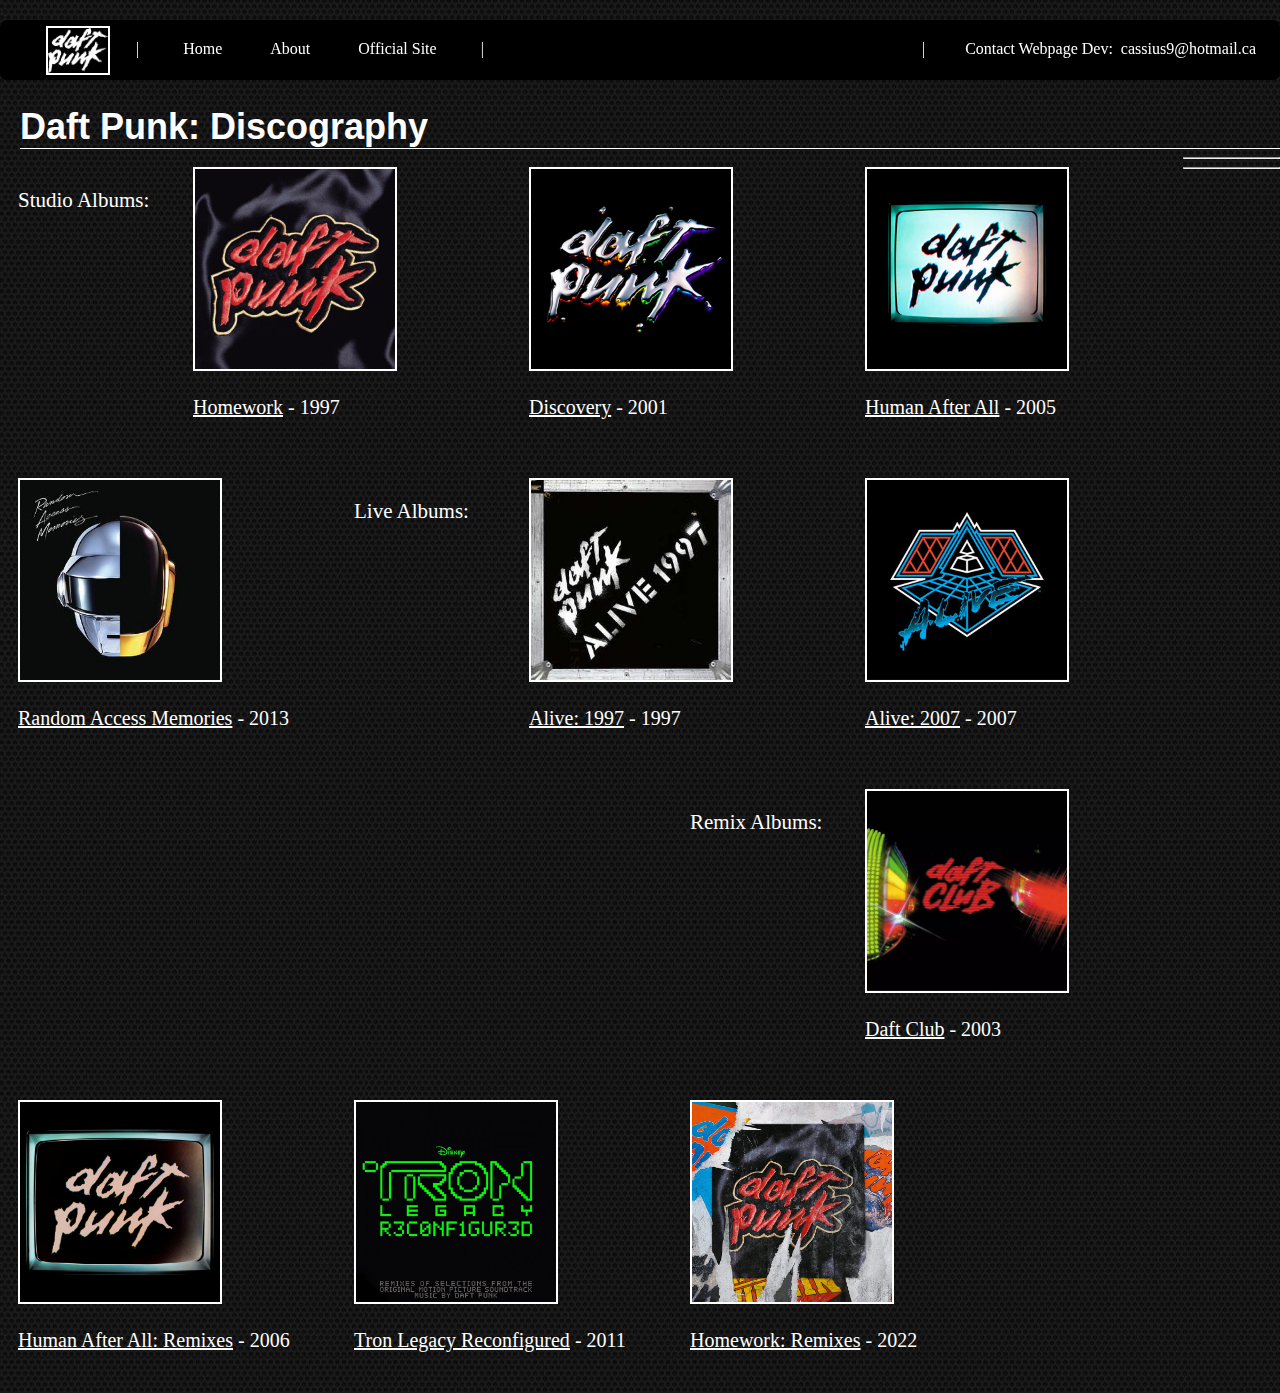
<file: index.html>
<!-- Cassius Galdames - 658249511 -->
<!DOCTYPE html>
<html lang="en">
<head>
    <meta charset="UTF-8">
    <meta http-equiv="X-UA-Compatible" content="IE=edge">
    <meta name="viewport" content="width=device-width, initial-scale=1.0">
    <link rel="stylesheet" type="text/css" href="main-project.css">
    <title>Daft Punk: Discography</title>
    <style type="text/css">
        a:link {
            color: white;
        }

        a:visited {
            color: white;
        }

        a:hover {
            color: blue;
        }

        a:active {
            color: purple;
        }

        #header {
            font-size: 36px;
            color: white;
            font-family: Arial, Helvetica, sans-serif;
            font-weight: bold;
            margin-left: 20px;
            padding-top: 30px;
            border-bottom: white thin solid;
        }

        #colorBar {
            background-color: #D6C1FF;
            height: 620px;
            width: 250px;
            float: right;
        }

        .col {
            width: 300px;
            height: 275px;
            margin: 18px;
            float: left;
            font-size: 20px;
            color: white;
        }

        .col2 {
            width: 139px;
            height: 275px;
            margin: 18px;
            float: left;
            font-size: 21px;
            color: white;
        }

        .navbar {
            background-color: black;
            border-radius: 7px;
            position: sticky;
            top: 20px;
            height: 60px;
        }

        .navbar ul {
            overflow: auto;
        }

        .navbar li {
            float: left;
            list-style: none;
            margin: 20px 20px;
            color: white;
        }

        .navbar img {
            margin: -14px;
        }
        
        .navbar li a {
            padding: 3px 4px;
            text-decoration: none;
        }

        #contact {
            float: right;
        }

    </style>
</head>
<body>
    <nav class="navbar">
        <ul>
            <li><img src="img/daft-punk-logo.png" alt="daft punk logo" width="60" height="45"></li>
            <li>|</li>
            <li><a href="index.html">Home</a></li>
            <li><a href="about.html">About</a></li>
            <li><a href="https://www.daftpunk.com/">Official Site</a></li>
            <li>|</li>
            <li id="contact">Contact Webpage Dev: <a href="mailto:cassius9@hotmail.ca">cassius9@hotmail.ca</a></li>
            <li id="contact">|</li>
        </ul>
    </nav>

    <div id="header">Daft Punk: Discography</div>
    
    <div class="col2">
        <p> Studio Albums: </p>
    </div>
 
    <div class="col">
        <img src="img/homework-logo.jpg" alt="Homework" width="200" height="200">
        <p>
            <a href="homework.html">Homework</a> - 1997
        </p>
    </div>
    <div class="col">
        <img src="img/discovery-logo.png" alt="Discovery" width="200" height="200">
        <p>
            <a href="discovery.html">Discovery</a> - 2001
        </p>
    </div>
    <div class="col">
        <img src="img/human-after-all-logo.jpg" alt="Human After All" width="200" height="200">
        <p>
            <a href="human-after-all.html">Human After All</a> - 2005
        </p>
    </div>
    <div class="col">
        <img src="img/RAM-logo.jpg" alt="Random Access Memories" width="200" height="200">
        <p>
            <a href="RAM.html">Random Access Memories</a> - 2013
        </p>
    </div>

    <div>
        <hr>
    </div>

    <div class="col2">
        <p> Live Albums: </p>
    </div>

    <div class="col">
        <img src="img/alive-1997.jpg" alt="Alive 1997" width="200" height="200">
        <p>
            <a href="alive-1997.html">Alive: 1997</a> - 1997
        </p>
    </div>
    <div class="col">
        <img src="img/alive-2007.jpg" alt="Alive 2007" width="200" height="200">
        <p>
            <a href="alive-2007.html">Alive: 2007</a> - 2007
        </p>
    </div>
    <div class="col">
        <img src="img/blank-space.jpg" width="200" height="200" style="border: 0px">
    </div>
    <div class="col">
        <img src="img/blank-space.jpg" width="200" height="200" style="border: 0px">
    </div>

    <div>
        <hr>
    </div>

    <div class="col2">
        <p> Remix Albums: </p>
    </div>
    
    <div class="col">
        <img src="img/daft-club.webp" alt="Daft Club" width="200" height="200">
        <p>
            <a href="daft-club.html">Daft Club</a> - 2003
        </p>
    </div>
    <div class="col">
        <img src="img/HAA-remix.jpg" alt="Human After All: Remixes" width="200" height="200">
        <p>
            <a href="HAA-remix.html">Human After All: Remixes</a> - 2006
        </p>
    </div>
    <div class="col">
        <img src="img/tron-legacy-reconfigured.jpg" alt="Tron Legacy Reconfigured" width="200" height="200">
        <p>
            <a href="TLR.html">Tron Legacy Reconfigured</a> - 2011
        </p>
    </div>
    <div class="col">
        <img src="img/homework-remix.jpg" alt="Homework: Remixes" width="200" height="200">
        <p>
            <a href="homework-remix.html">Homework: Remixes</a> - 2022
        </p>
    </div> 
</body>
</html>
</file>
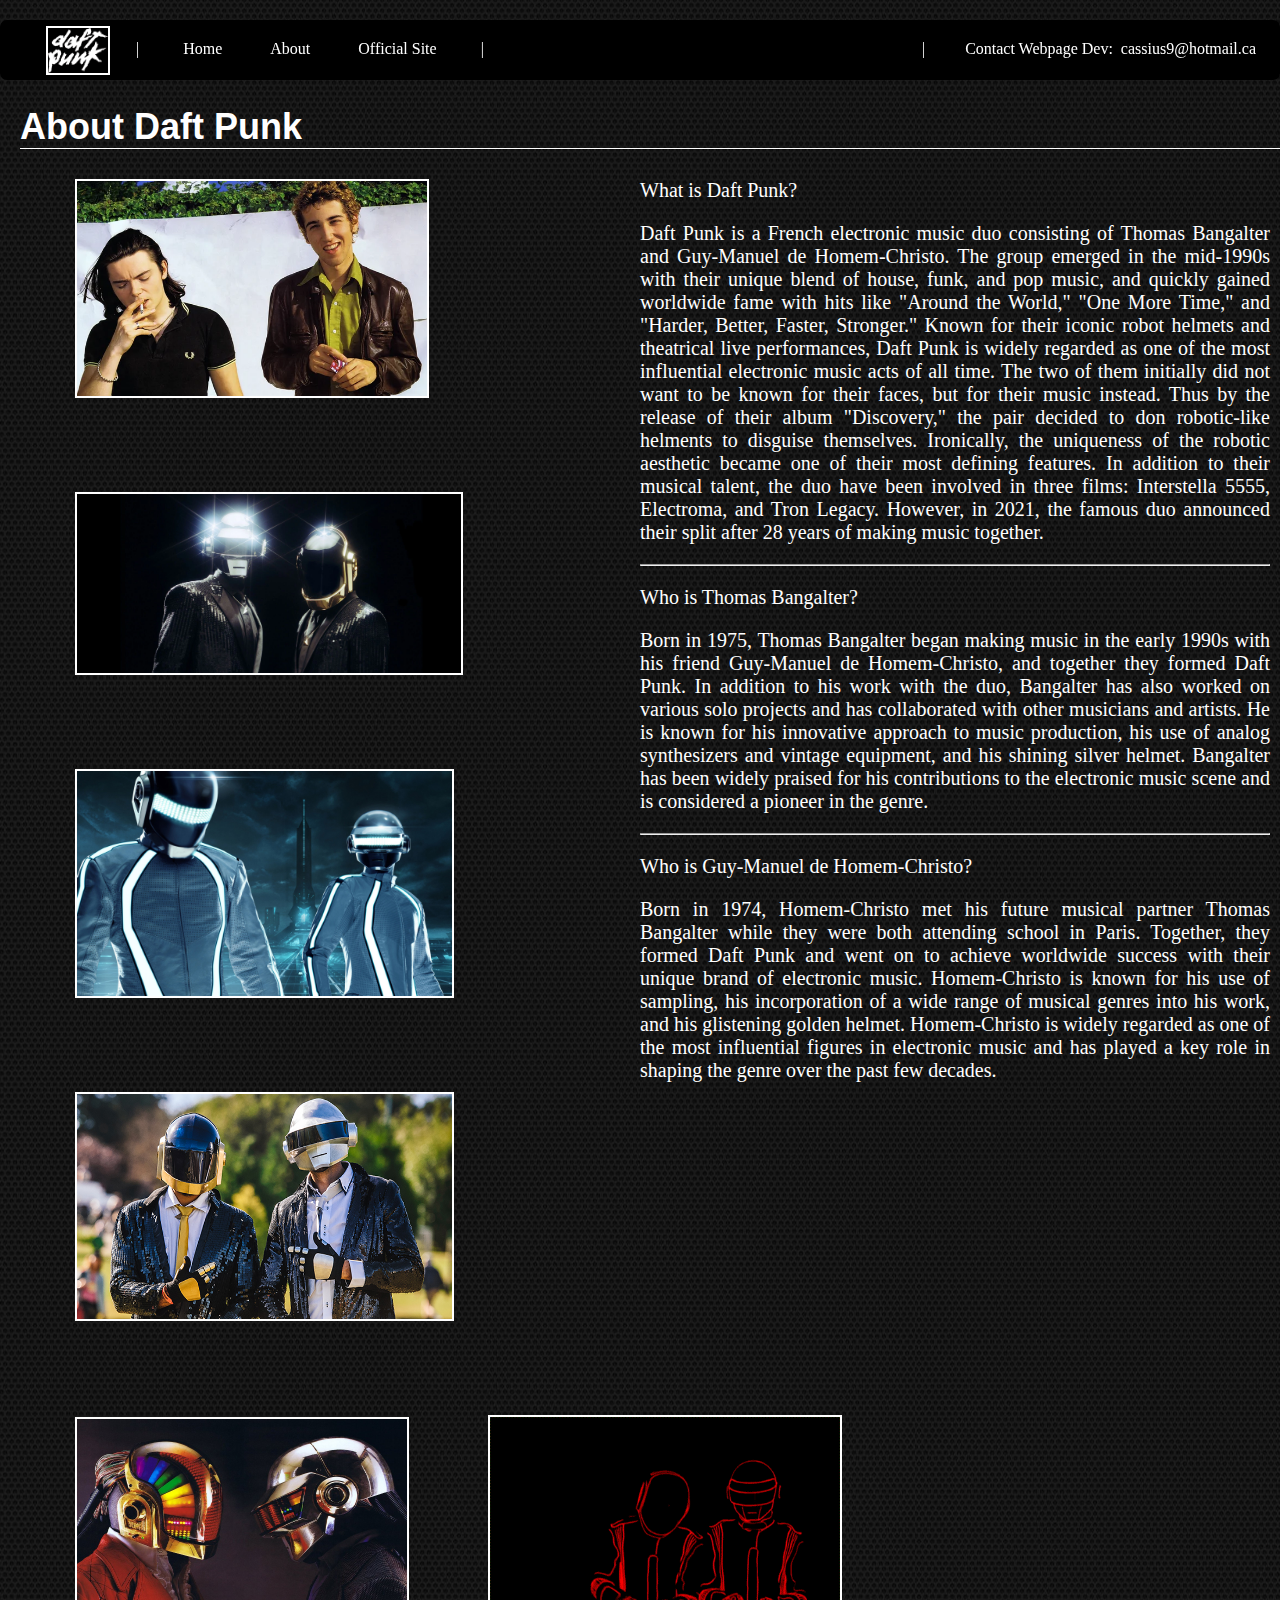
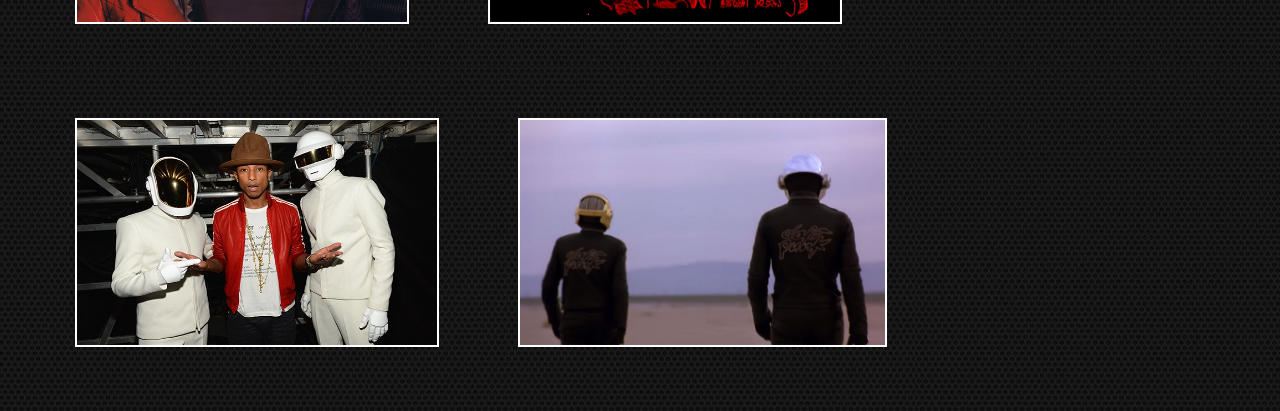
<file: about.html>
<!-- Cassius Galdames - 658249511 -->
<!DOCTYPE html>
<html lang="en">
<head>
    <meta charset="UTF-8">
    <meta http-equiv="X-UA-Compatible" content="IE=edge">
    <meta name="viewport" content="width=device-width, initial-scale=1.0">
    <link rel="stylesheet" type="text/css" href="main-project.css">
    <title>Daft Punk: Homework: Remixes</title>
    <style type="text/css">
        a:link {
            color: white;
        }

        a:visited {
            color: white;
        }

        a:hover {
            color: blue;
        }

        a:active {
            color: purple;
        }

        #header {
            font-size: 36px;
            color: white;
            font-family: Arial, Helvetica, sans-serif;
            font-weight: bold;
            margin-left: 20px;
            padding-top: 30px;
            border-bottom: white thin solid;
        }
        
        .row {
			display: flex;
			flex-wrap: wrap;
			justify-content: center;
		}

		.column {
			flex: 30%;
		}

		.text {
			flex: 30%;
			padding: 10px;
			text-align: justify;
            font-size: 20px;
            color: white;
		}

        img { 
			margin: 30px 0px 60px 75px;
        }

        .navbar {
            background-color: black;
            border-radius: 7px;
            position: sticky;
            top: 20px;
            height: 60px;
        }

        .navbar ul {
            overflow: auto;
        }

        .navbar li {
            float: left;
            list-style: none;
            margin: 20px 20px;
            color: white;
        }

        .navbar img {
            margin: -14px;
        }
        
        .navbar li a {
            padding: 3px 4px;
            text-decoration: none;
        }

        #contact {
            float: right;
        }
    </style>
</head>
<body>
    <nav class="navbar">
        <ul>
            <li><img src="img/daft-punk-logo.png" alt="daft punk logo" width="60" height="45"></li>
            <li>|</li>
            <li><a href="index.html">Home</a></li>
            <li><a href="about.html">About</a></li>
            <li><a href="https://www.daftpunk.com/">Official Site</a></li>
            <li>|</li>
            <li id="contact">Contact Webpage Dev: <a href="mailto:cassius9@hotmail.ca">cassius9@hotmail.ca</a></li>
            <li id="contact">|</li>
        </ul>
    </nav>

    <div id="header">About Daft Punk</div>

    <div class="row">
        <div class="column">
            <img src="img/daft-beginnings.webp" alt="Daft Punk: Homework Era" width="350" height="215";>
            <img src="img/daft-HAA.webp" alt="Daft Punk: Human After All Era" width="384" height="179";>
            <img src="img/daft-tron.jpg" alt="Daft Punk: Tron Era" width="375" height="225";>
            <img src="img/daft-ending.jpg" alt="Daft Punk: Finale" width="375" height="225";>
        </div>
        <div class="text">
            <p>What is Daft Punk?</p>
            <p>
                Daft Punk is a French electronic music duo consisting of Thomas Bangalter and Guy-Manuel de Homem-Christo. 
                The group emerged in the mid-1990s with their unique blend of house, funk, and pop music, and quickly gained 
                worldwide fame with hits like "Around the World," "One More Time," and "Harder, Better, Faster, Stronger." 
                Known for their iconic robot helmets and theatrical live performances, Daft Punk is widely regarded as one of the most 
                influential electronic music acts of all time. The two of them initially did not want to be known for their faces, but for their music instead.
                Thus by the release of their album "Discovery," the pair decided to don robotic-like helments to disguise themselves.
                Ironically, the uniqueness of the robotic aesthetic became one of their most defining features. In addition to their 
                musical talent, the duo have been involved in three films: Interstella 5555, Electroma, and Tron Legacy.
                However, in 2021, the famous duo announced their split after 28 years of making music together. 
            </p>
    
            <hr>

            <P>Who is Thomas Bangalter?</P>
            <p>
                Born in 1975, Thomas Bangalter began making music in the early 1990s with his friend Guy-Manuel de Homem-Christo, 
                and together they formed Daft Punk. In addition to his work with the duo, Bangalter has also worked on various solo 
                projects and has collaborated with other musicians and artists. He is known for his innovative approach to music 
                production, his use of analog synthesizers and vintage equipment, and his shining silver helmet. Bangalter has been 
                widely praised for his contributions to the electronic music scene and is considered a pioneer in the genre.
            </p>

            <hr>

            <p>Who is Guy-Manuel de Homem-Christo?</p>
            <p>
                Born in 1974, Homem-Christo met his future musical partner Thomas Bangalter while they were both attending 
                school in Paris. Together, they formed Daft Punk and went on to achieve worldwide success with their unique 
                brand of electronic music. Homem-Christo is known for his use of sampling, his incorporation of a wide range 
                of musical genres into his work, and his glistening golden helmet. Homem-Christo is widely regarded as one of the most 
                influential figures in electronic music and has played a key role in shaping the genre over the past few decades.
            </p>
        </div>
        <div class="column">
            <img src="img/daft-discovery.jpg" alt="Daft Punk: Discovery Era" width="330" height="203";>
            <img src="img/daft-encore.png" alt="Daft Punk: Alive 2007 Era" width="350" height="205";>
            <img src="img/daft-grammy.webp" alt="Daft Punk: Grammy Awards" width="360" height="225";>
            <img src="img/daft-epilogue.jpg" alt="Daft Punk: The End of an Era" width="365" height="225";>
        </div>
    </div>
</body>
</html>
</file>
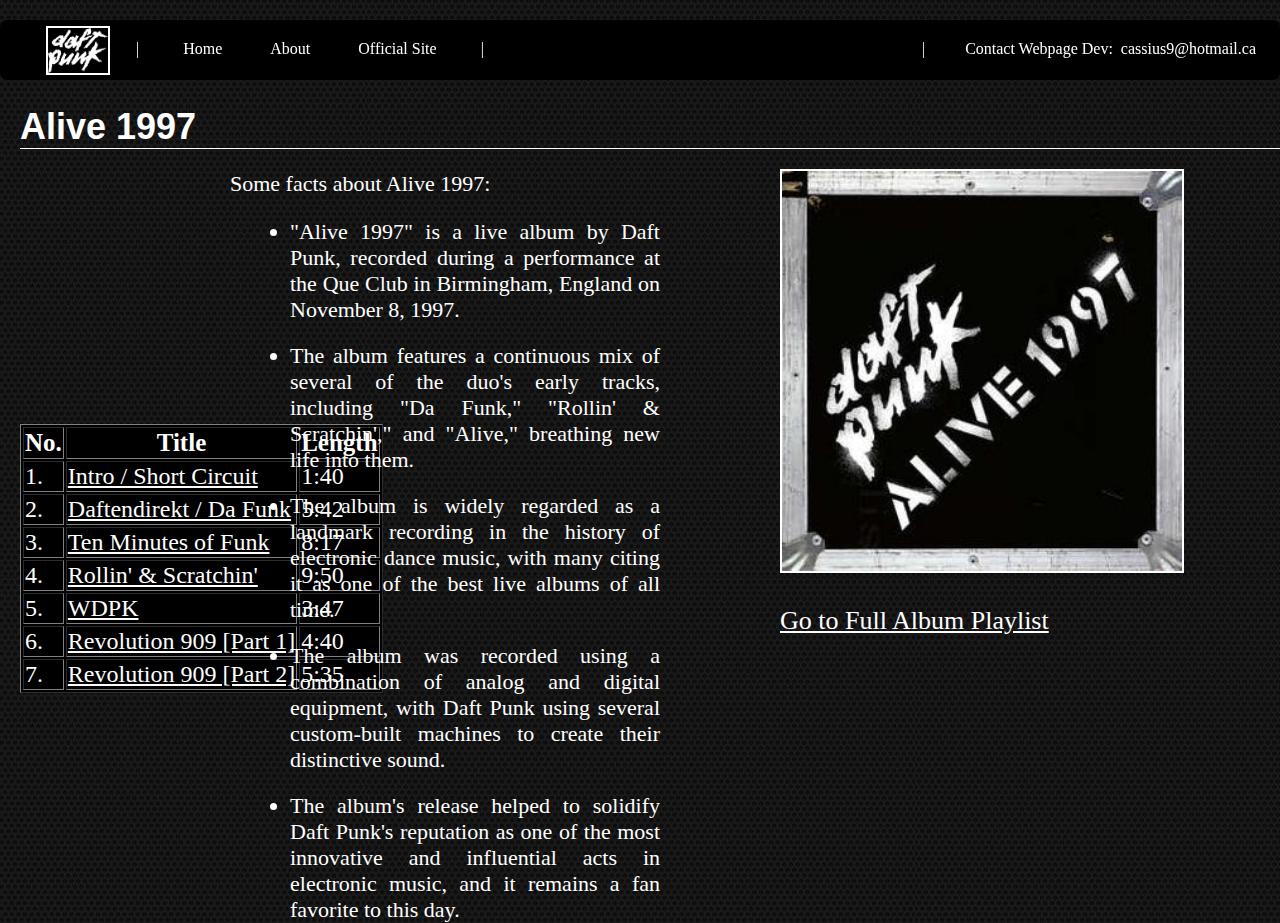
<file: alive-1997.html>
<!-- Cassius Galdames - 658249511 -->
<!DOCTYPE html>
<html lang="en">
<head>
    <meta charset="UTF-8">
    <meta http-equiv="X-UA-Compatible" content="IE=edge">
    <meta name="viewport" content="width=device-width, initial-scale=1.0">
    <link rel="stylesheet" type="text/css" href="main-project.css">
    <title>Daft Punk: Alive 1997</title>
    <style type="text/css">
        a:link {
            color: white;
        }

        a:visited {
            color: white;
        }

        a:hover {
            color: blue;
        }

        a:active {
            color: purple;
        }

        #header {
            font-size: 36px;
            color: white;
            font-family: Arial, Helvetica, sans-serif;
            font-weight: bold;
            margin-left: 20px;
            padding-top: 30px;
            border-bottom: white thin solid;
        }

        .col {
            width: 300px;
            height: 275px;
            margin: 20px 200px 0px 0px;
            float: right;
            font-size: 26px;
            color: white;
        }

        .col2 {
            width: 450px;
            height: 275px;
            margin-right: 100px;
            float: right;
            font-size: 22px;
            color: white;
            text-align: left;
        }

        .navbar {
            background-color: black;
            border-radius: 7px;
            position: sticky;
            top: 20px;
            height: 60px;
        }

        .navbar ul {
            overflow: auto;
        }

        .navbar li {
            float: left;
            list-style: none;
            margin: 20px 20px;
            color: white;
        }

        .navbar img {
            margin: -14px;
        }
        
        .navbar li a {
            padding: 3px 4px;
            text-decoration: none;
        }

        #contact {
            float: right;
        }

    </style>
</head>
<body>
    <nav class="navbar">
        <ul>
            <li><img src="img/daft-punk-logo.png" alt="daft punk logo" width="60" height="45"></li>
            <li>|</li>
            <li><a href="index.html">Home</a></li>
            <li><a href="about.html">About</a></li>
            <li><a href="https://www.daftpunk.com/">Official Site</a></li>
            <li>|</li>
            <li id="contact">Contact Webpage Dev: <a href="mailto:cassius9@hotmail.ca">cassius9@hotmail.ca</a></li>
            <li id="contact">|</li>
        </ul>
    </nav>

    <div id="header">Alive 1997</div>
    
    <div class="col">
        <img src="img/alive-1997.jpg" alt="Alive 1997" width="400" height="400";>
        <p><a href="https://youtube.com/playlist?list=PLjIuADMrDKIYH-7u8H0i_zDob24PjasMA">Go to Full Album Playlist</a></p>
    </div>
    
    <div class="col2">
        <p>Some facts about Alive 1997:</p>
            <ul>
                <li>"Alive 1997" is a live album by Daft Punk, recorded during a performance at the Que Club in Birmingham, England on November 8, 1997.</li>
                <li>The album features a continuous mix of several of the duo's early tracks, including "Da Funk," "Rollin' & Scratchin'," and "Alive," breathing new life into them.</li>
                <li>The album is widely regarded as a landmark recording in the history of electronic dance music, with many citing it as one of the best live albums of all time.</li>
                <li>The album was recorded using a combination of analog and digital equipment, with Daft Punk using several custom-built machines to create their distinctive sound.</li>
                <li>The album's release helped to solidify Daft Punk's reputation as one of the most innovative and influential acts in electronic music, and it remains a fan favorite to this day.</li>
            </ul>    
        </p>
    </div>

    <table border="1">
        <tr>
            <th>No.</th>
            <th>Title</th>
            <th>Length</th>
        </tr>
        <tr>
            <td>1.</td>
            <td><a href="https://youtu.be/7Afe52i-lAA">Intro / Short Circuit</a></td>
            <td>1:40</td>
        </tr>
        <tr>
            <td>2.</td>
            <td><a href="https://youtu.be/ngUR6bJt4gU">Daftendirekt / Da Funk</a></td>
            <td>5:42</td>
        </tr>
        <tr>
            <td>3.</td>
            <td><a href="https://youtu.be/qiz21B4mbQU">Ten Minutes of Funk</a></td>
            <td>8:17</td>
        </tr>
        <tr>
            <td>4.</td>
            <td><a href="https://youtu.be/n3qRBqWBLRg">Rollin' & Scratchin'</a></td>
            <td>9:50</td>
        </tr>
        <tr>
            <td>5.</td>
            <td><a href="https://youtu.be/uonYKA5ykbM">WDPK</a></td>
            <td>3:47</td>
        </tr>
        <tr>
            <td>6.</td>
            <td><a href="https://youtu.be/hG8qcCMaoIU">Revolution 909 [Part 1]</a></td>
            <td>4:40</td>
        </tr>
        <tr>
            <td>7.</td>
            <td><a href="https://youtu.be/zNLRW-QDJAs">Revolution 909 [Part 2]</a></td>
            <td>5:35</td>
        </tr>
    </table>
</body>
</html>
</file>
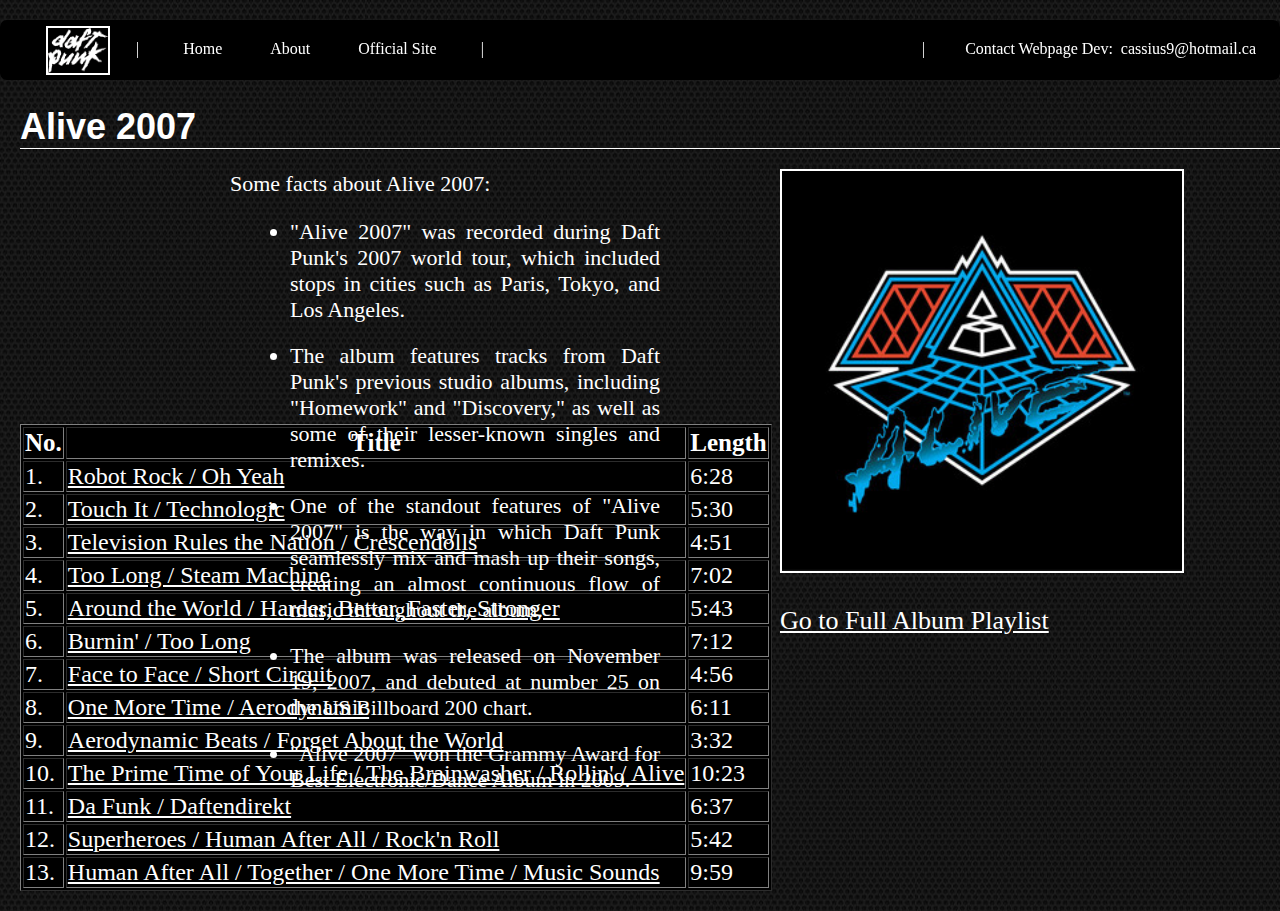
<file: alive-2007.html>
<!-- Cassius Galdames - 658249511 -->
<!DOCTYPE html>
<html lang="en">
<head>
    <meta charset="UTF-8">
    <meta http-equiv="X-UA-Compatible" content="IE=edge">
    <meta name="viewport" content="width=device-width, initial-scale=1.0">
    <link rel="stylesheet" type="text/css" href="main-project.css">
    <title>Daft Punk: Alive 2007</title>
    <style type="text/css">
        a:link {
            color: white;
        }

        a:visited {
            color: white;
        }

        a:hover {
            color: blue;
        }

        a:active {
            color: purple;
        }

        #header {
            font-size: 36px;
            color: white;
            font-family: Arial, Helvetica, sans-serif;
            font-weight: bold;
            margin-left: 20px;
            padding-top: 30px;
            border-bottom: white thin solid;
        }

        .col {
            width: 300px;
            height: 275px;
            margin: 20px 200px 0px 0px;
            float: right;
            font-size: 26px;
            color: white;
        }

        .col2 {
            width: 450px;
            height: 275px;
            margin-right: 100px;
            float: right;
            font-size: 22px;
            color: white;
            text-align: left;
        }

        .navbar {
            background-color: black;
            border-radius: 7px;
            position: sticky;
            top: 20px;
            height: 60px;
        }

        .navbar ul {
            overflow: auto;
        }

        .navbar li {
            float: left;
            list-style: none;
            margin: 20px 20px;
            color: white;
        }

        .navbar img {
            margin: -14px;
        }
        
        .navbar li a {
            padding: 3px 4px;
            text-decoration: none;
        }

        #contact {
            float: right;
        }

    </style>
</head>
<body>
    <nav class="navbar">
        <ul>
            <li><img src="img/daft-punk-logo.png" alt="daft punk logo" width="60" height="45"></li>
            <li>|</li>
            <li><a href="index.html">Home</a></li>
            <li><a href="about.html">About</a></li>
            <li><a href="https://www.daftpunk.com/">Official Site</a></li>
            <li>|</li>
            <li id="contact">Contact Webpage Dev: <a href="mailto:cassius9@hotmail.ca">cassius9@hotmail.ca</a></li>
            <li id="contact">|</li>
        </ul>
    </nav>

    <div id="header">Alive 2007</div>
    
    <div class="col">
        <img src="img/alive-2007.jpg" alt="Alive 1997" width="400" height="400";>
        <p><a href="https://youtube.com/playlist?list=PLjIuADMrDKIYH-7u8H0i_zDob24PjasMA">Go to Full Album Playlist</a></p>
    </div>
    
    <div class="col2" style="padding-left: 20px">
        <p>Some facts about Alive 2007:</p>
            <ul>
                <li>"Alive 2007" was recorded during Daft Punk's 2007 world tour, which included stops in cities such as Paris, Tokyo, and Los Angeles.</li>
                <li>The album features tracks from Daft Punk's previous studio albums, including "Homework" and "Discovery," as well as some of their lesser-known singles and remixes.</li>
                <li>One of the standout features of "Alive 2007" is the way in which Daft Punk seamlessly mix and mash up their songs, creating an almost continuous flow of music throughout the album.</li>
                <li>The album was released on November 19, 2007, and debuted at number 25 on the US Billboard 200 chart.</li>
                <li>"Alive 2007" won the Grammy Award for Best Electronic/Dance Album in 2009.</li>
            </ul>    
        </p>
    </div>
    
    <table border="1">
        <tr>
            <th>No.</th>
            <th>Title</th>
            <th>Length</th>
        </tr>
        <tr>
            <td>1.</td>
            <td><a href="https://youtu.be/lVKbF8khsrI">Robot Rock / Oh Yeah</a></td>
            <td>6:28</td>
        </tr>
        <tr>
            <td>2.</td>
            <td><a href="https://youtu.be/NFxyYYRqobw">Touch It / Technologic</a></td>
            <td>5:30</td>
        </tr>
        <tr>
            <td>3.</td>
            <td><a href="https://youtu.be/Hg3G1E2tNCA">Television Rules the Nation / Crescendolls</a></td>
            <td>4:51</td>
        </tr>
        <tr>
            <td>4.</td>
            <td><a href="https://youtu.be/l4SFUztLWOA">Too Long / Steam Machine</a></td>
            <td>7:02</td>
        </tr>
        <tr>
            <td>5.</td>
            <td><a href="https://youtu.be/0fllyJTBsRU">Around the World / Harder, Better, Faster, Stronger</a></td>
            <td>5:43</td>
        </tr>
        <tr>
            <td>6.</td>
            <td><a href="https://youtu.be/USpepfrrCNs">Burnin' / Too Long</a></td>
            <td>7:12</td>
        </tr>
        <tr>
            <td>7.</td>
            <td><a href="https://youtu.be/ZXhwXhv37Ps">Face to Face / Short Circuit</a></td>
            <td>4:56</td>
        </tr>
        <tr>
            <td>8.</td>
            <td><a href="https://youtu.be/evqx5HLm9iM">One More Time / Aerodynamic</a></td>
            <td>6:11</td>
        </tr>
        <tr>
            <td>9.</td>
            <td><a href="https://youtu.be/TycgkK2gFvA">Aerodynamic Beats / Forget About the World</a></td>
            <td>3:32</td>
        </tr>
        <tr>
            <td>10.</td>
            <td><a href="https://youtu.be/3AsRI_cSie0">The Prime Time of Your Life / The Brainwasher / Rollin' / Alive</a></td>
            <td>10:23</td>
        </tr>
        <tr>
            <td>11.</td>
            <td><a href="https://youtu.be/Im6Fsd92n3k">Da Funk / Daftendirekt</a></td>
            <td>6:37</td>
        </tr>
        <tr>
            <td>12.</td>
            <td><a href="https://youtu.be/Kccj6KPAKcE">Superheroes / Human After All / Rock'n Roll</a></td>
            <td>5:42</td>
        </tr>
        <tr>
            <td>13.</td>
            <td><a href="https://youtu.be/uOdm7-YMoUU">Human After All / Together / One More Time / Music Sounds</a></td>
            <td>9:59</td>
        </tr>
    </table>
</body>
</html>
</file>
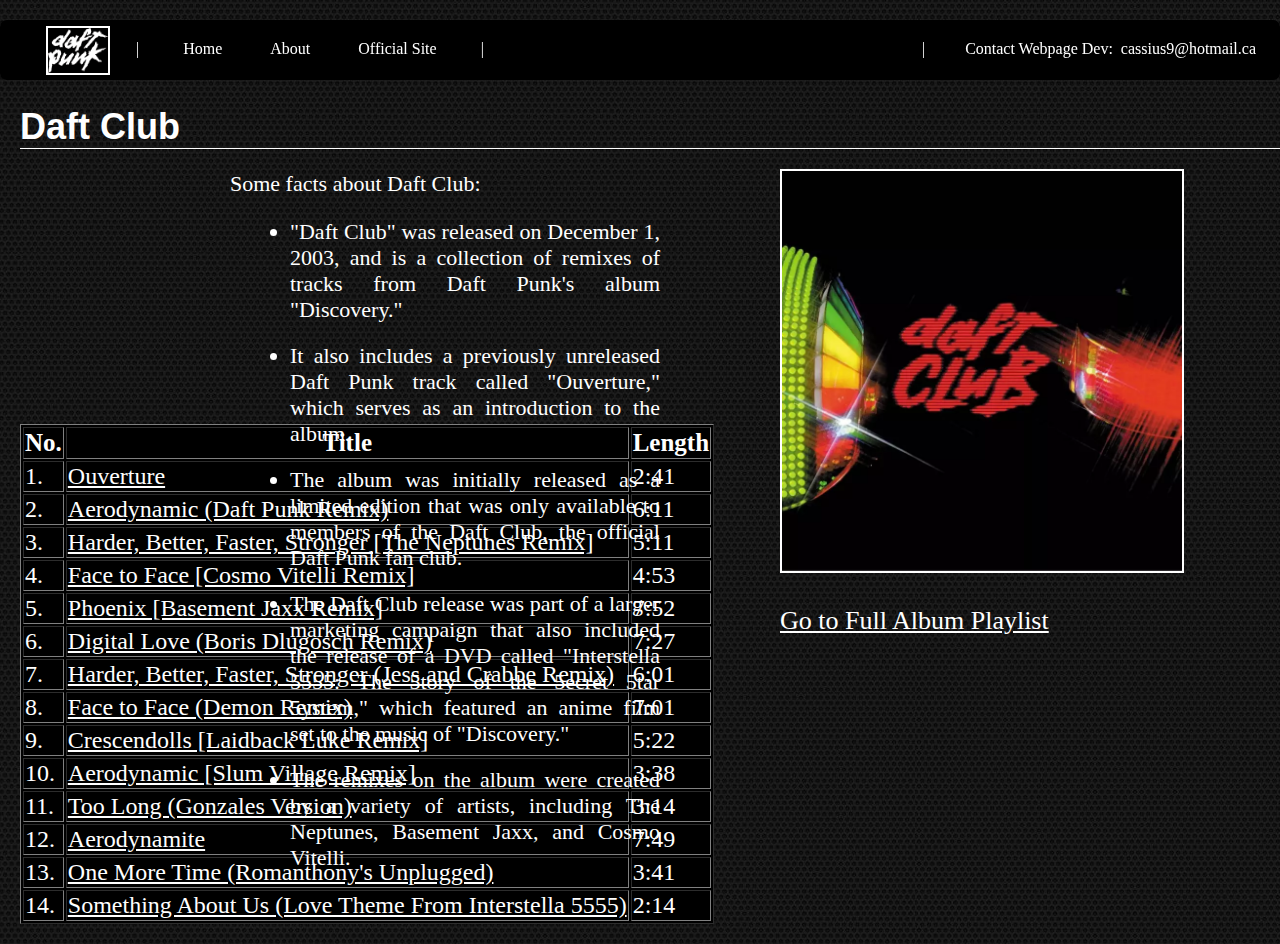
<file: daft-club.html>
<!-- Cassius Galdames - 658249511 -->
<!DOCTYPE html>
<html lang="en">
<head>
    <meta charset="UTF-8">
    <meta http-equiv="X-UA-Compatible" content="IE=edge">
    <meta name="viewport" content="width=device-width, initial-scale=1.0">
    <link rel="stylesheet" type="text/css" href="main-project.css">
    <title>Daft Punk: Daft Club</title>
    <style type="text/css">
        a:link {
            color: white;
        }

        a:visited {
            color: white;
        }

        a:hover {
            color: blue;
        }

        a:active {
            color: purple;
        }

        #header {
            font-size: 36px;
            color: white;
            font-family: Arial, Helvetica, sans-serif;
            font-weight: bold;
            margin-left: 20px;
            padding-top: 30px;
            border-bottom: white thin solid;
        }

        .col {
            width: 300px;
            height: 275px;
            margin: 20px 200px 0px 0px;
            float: right;
            font-size: 26px;
            color: white;
        }

        .col2 {
            width: 450px;
            height: 275px;
            margin-right: 100px;
            float: right;
            font-size: 22px;
            color: white;
            text-align: left;
        }

        .navbar {
            background-color: black;
            border-radius: 7px;
            position: sticky;
            top: 20px;
            height: 60px;
        }

        .navbar ul {
            overflow: auto;
        }

        .navbar li {
            float: left;
            list-style: none;
            margin: 20px 20px;
            color: white;
        }

        .navbar img {
            margin: -14px;
        }
        
        .navbar li a {
            padding: 3px 4px;
            text-decoration: none;
        }

        #contact {
            float: right;
        }

    </style>
</head>
<body>
    <nav class="navbar">
        <ul>
            <li><img src="img/daft-punk-logo.png" alt="daft punk logo" width="60" height="45"></li>
            <li>|</li>
            <li><a href="index.html">Home</a></li>
            <li><a href="about.html">About</a></li>
            <li><a href="https://www.daftpunk.com/">Official Site</a></li>
            <li>|</li>
            <li id="contact">Contact Webpage Dev: <a href="mailto:cassius9@hotmail.ca">cassius9@hotmail.ca</a></li>
            <li id="contact">|</li>
        </ul>
    </nav>

    <div id="header">Daft Club</div>
    
    <div class="col">
        <img src="img/daft-club.webp" alt="Daft Club" width="400" height="400";>
        <p><a href="https://youtube.com/playlist?list=PLjIuADMrDKIY5MchMlMJIwkNnRujDJG5H">Go to Full Album Playlist</a></p>
    </div>
    
    <div class="col2" style="padding-left: 20px">
        <p>Some facts about Daft Club:</p>
            <ul>
                <li>"Daft Club" was released on December 1, 2003, and is a collection of remixes of tracks from Daft Punk's album "Discovery."</li>
                <li>It also includes a previously unreleased Daft Punk track called "Ouverture," which serves as an introduction to the album.</li>
                <li>The album was initially released as a limited edition that was only available to members of the Daft Club, the official Daft Punk fan club.</li>
                <li>The Daft Club release was part of a larger marketing campaign that also included the release of a DVD called "Interstella 5555: The 5tory of the 5ecret 5tar 5ystem," which featured an anime film set to the music of "Discovery."</li>
                <li>The remixes on the album were created by a variety of artists, including The Neptunes, Basement Jaxx, and Cosmo Vitelli.</li>
            </ul>    
        </p>
    </div>

    <table border="1">
        <tr>
            <th>No.</th>
            <th>Title</th>
            <th>Length</th>
        </tr>
        <tr>
            <td>1.</td>
            <td><a href="https://youtu.be/D9LtyPAjmXU">Ouverture</a></td>
            <td>2:41</td>
        </tr>
        <tr>
            <td>2.</td>
            <td><a href="https://youtu.be/NeNxuLAk0mE">Aerodynamic (Daft Punk Remix)</a></td>
            <td>6:11</td>
        </tr>
        <tr>
            <td>3.</td>
            <td><a href="https://youtu.be/8-BG2ijPWKU">Harder, Better, Faster, Stronger [The Neptunes Remix]</a></td>
            <td>5:11</td>
        </tr>
        <tr>
            <td>4.</td>
            <td><a href="https://youtu.be/twk9oGFNRdE">Face to Face [Cosmo Vitelli Remix]</a></td>
            <td>4:53</td>
        </tr>
        <tr>
            <td>5.</td>
            <td><a href="https://youtu.be/UeKZszGTAOM">Phoenix [Basement Jaxx Remix]</a></td>
            <td>7:52</td>
        </tr>
        <tr>
            <td>6.</td>
            <td><a href="https://youtu.be/ZoysjE6kSRY">Digital Love (Boris Dlugosch Remix)</a></td>
            <td>7:27</td>
        </tr>
        <tr>
            <td>7.</td>
            <td><a href="https://youtu.be/zN44h_b8xHQ">Harder, Better, Faster, Stronger (Jess and Crabbe Remix)</a></td>
            <td>6:01</td>
        </tr>
        <tr>
            <td>8.</td>
            <td><a href="https://youtu.be/9JZK7sd-TAA">Face to Face (Demon Remix)</a></td>
            <td>7:01</td>
        </tr>
        <tr>
            <td>9.</td>
            <td><a href="https://youtu.be/-1nikJE25c8">Crescendolls [Laidback Luke Remix]</a></td>
            <td>5:22</td>
        </tr>
        <tr>
            <td>10.</td>
            <td><a href="https://youtu.be/-aE-iV3Qugw">Aerodynamic [Slum Village Remix]</a></td>
            <td>3:38</td>
        </tr>
        <tr>
            <td>11.</td>
            <td><a href="https://youtu.be/3lBPMHuRCkg">Too Long (Gonzales Version)</a></td>
            <td>3:14</td>
        </tr>
        <tr>
            <td>12.</td>
            <td><a href="https://youtu.be/X8LPoRJq3nc">Aerodynamite</a></td>
            <td>7:49</td>
        </tr>
        <tr>
            <td>13.</td>
            <td><a href="https://youtu.be/qVd3umbfXVk">One More Time (Romanthony's Unplugged)</a></td>
            <td>3:41</td>
        </tr>
        <tr>
            <td>14.</td>
            <td><a href="https://youtu.be/pAR-HAkLyEA">Something About Us (Love Theme From Interstella 5555)</a></td>
            <td>2:14</td>
        </tr>
    </table>
</body>
</html>
</file>
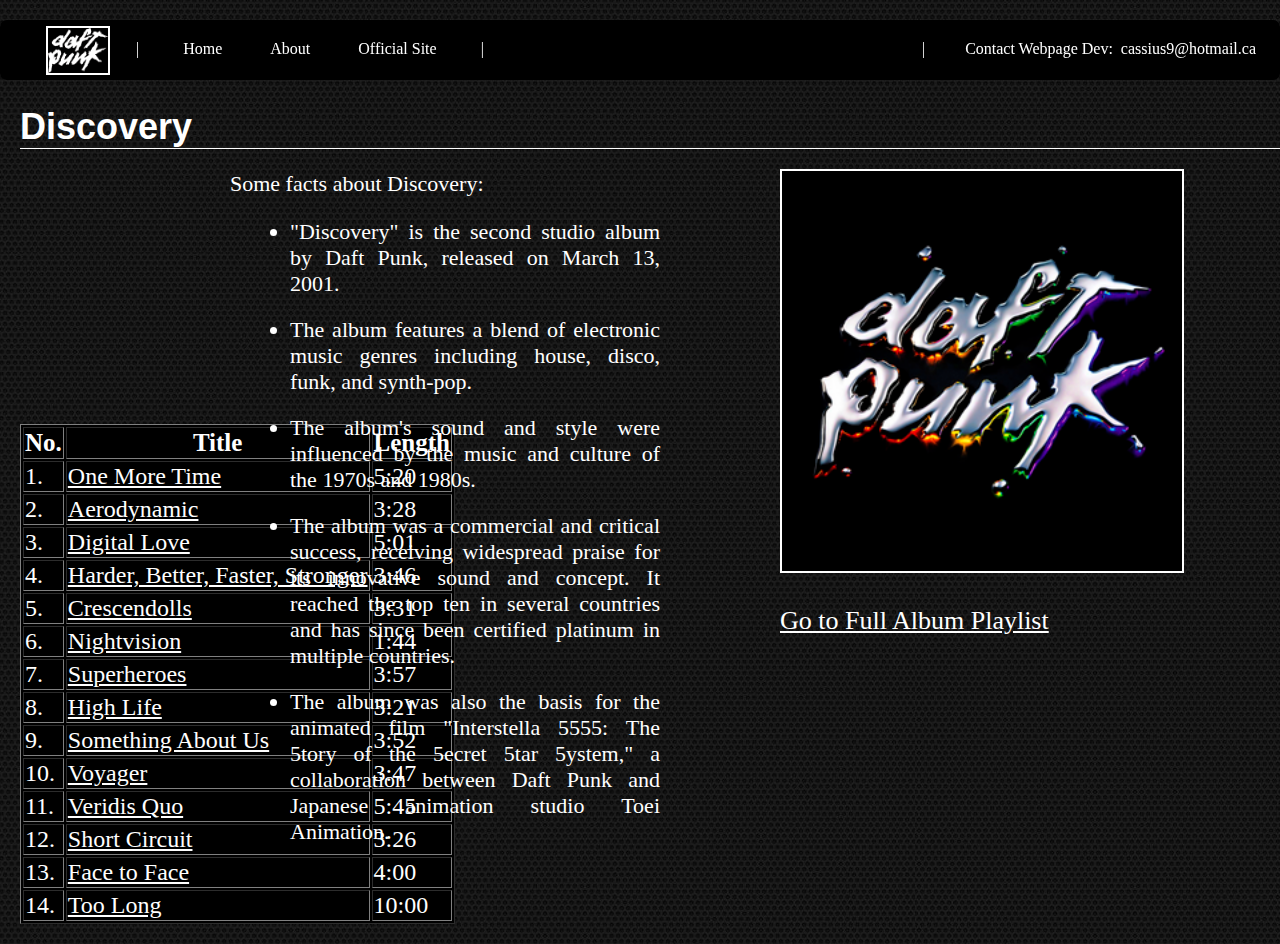
<file: discovery.html>
<!-- Cassius Galdames - 658249511 -->
<!DOCTYPE html>
<html lang="en">
<head>
    <meta charset="UTF-8">
    <meta http-equiv="X-UA-Compatible" content="IE=edge">
    <meta name="viewport" content="width=device-width, initial-scale=1.0">
    <link rel="stylesheet" type="text/css" href="main-project.css">
    <title>Daft Punk: Discovery</title>
    <style type="text/css">
        a:link {
            color: white;
        }

        a:visited {
            color: white;
        }

        a:hover {
            color: blue;
        }

        a:active {
            color: purple;
        }

        #header {
            font-size: 36px;
            color: white;
            font-family: Arial, Helvetica, sans-serif;
            font-weight: bold;
            margin-left: 20px;
            padding-top: 30px;
            border-bottom: white thin solid;
        }

        .col {
            width: 300px;
            height: 275px;
            margin: 20px 200px 0px 0px;
            float: right;
            font-size: 26px;
            color: white;
        }

        .col2 {
            width: 450px;
            height: 275px;
            margin-right: 100px;
            float: right;
            font-size: 22px;
            color: white;
            text-align: left;
        }

        .navbar {
            background-color: black;
            border-radius: 7px;
            position: sticky;
            top: 20px;
            height: 60px;
        }

        .navbar ul {
            overflow: auto;
        }

        .navbar li {
            float: left;
            list-style: none;
            margin: 20px 20px;
            color: white;
        }

        .navbar img {
            margin: -14px;
        }
        
        .navbar li a {
            padding: 3px 4px;
            text-decoration: none;
        }

        #contact {
            float: right;
        }

    </style>
</head>
<body>
    <nav class="navbar">
        <ul>
            <li><img src="img/daft-punk-logo.png" alt="daft punk logo" width="60" height="45"></li>
            <li>|</li>
            <li><a href="index.html">Home</a></li>
            <li><a href="about.html">About</a></li>
            <li><a href="https://www.daftpunk.com/">Official Site</a></li>
            <li>|</li>
            <li id="contact">Contact Webpage Dev: <a href="mailto:cassius9@hotmail.ca">cassius9@hotmail.ca</a></li>
            <li id="contact">|</li>
        </ul>
    </nav>

    <div id="header">Discovery</div>
    
    <div class="col">
        <img src="img/discovery-logo.png" alt="Discovery" width="400" height="400";>
        <p><a href="https://youtube.com/playlist?list=PLSdoVPM5WnndSQEXRz704yQkKwx76GvPV">Go to Full Album Playlist</a></p>
    </div>
    
    <div class="col2">
        <p>Some facts about Discovery:</p>
            <ul>
                <li>"Discovery" is the second studio album by Daft Punk, released on March 13, 2001.</li>
                <li>The album features a blend of electronic music genres including house, disco, funk, and synth-pop.</li>
                <li>The album's sound and style were influenced by the music and culture of the 1970s and 1980s.</li>
                <li>The album was a commercial and critical success, receiving widespread praise for its innovative sound and concept. It reached the top ten in several countries and has since been certified platinum in multiple countries.</li>
                <li>The album was also the basis for the animated film "Interstella 5555: The 5tory of the 5ecret 5tar 5ystem," a collaboration between Daft Punk and Japanese animation studio Toei Animation.</li>
            </ul>    
        </p>
    </div>

    <table border="1">
        <tr>
            <th>No.</th>
            <th>Title</th>
            <th>Length</th>
        </tr>
        <tr>
            <td>1.</td>
            <td><a href="https://youtu.be/A2VpR8HahKc">One More Time</a></td>
            <td>5:20</td>
        </tr>
        <tr>
            <td>2.</td>
            <td><a href="https://youtu.be/Mjpu0-o9iek">Aerodynamic</a></td>
            <td>3:28</td>
        </tr>
        <tr>
            <td>3.</td>
            <td><a href="https://youtu.be/4whD6uAryMs">Digital Love</a></td>
            <td>5:01</td>
        </tr>
        <tr>
            <td>4.</td>
            <td><a href="https://youtu.be/yydNF8tuVmU">Harder, Better, Faster, Stronger</a></td>
            <td>3:46</td>
        </tr>
        <tr>
            <td>5.</td>
            <td><a href="https://youtu.be/oor2uIqys8M">Crescendolls</a></td>
            <td>3:31</td>
        </tr>
        <tr>
            <td>6.</td>
            <td><a href="https://youtu.be/NQ-mm1H7uJw">Nightvision</a></td>
            <td>1:44</td>
        </tr>
        <tr>
            <td>7.</td>
            <td><a href="https://youtu.be/UBGfS7S9BYg">Superheroes</a></td>
            <td>3:57</td>
        </tr>
        <tr>
            <td>8.</td>
            <td><a href="https://youtu.be/KlUtJOTmmk8">High Life</a></td>
            <td>3:21</td>
        </tr>
        <tr>
            <td>9.</td>
            <td><a href="https://youtu.be/em0MknB6wFo">Something About Us</a></td>
            <td>3:52</td>
        </tr>
        <tr>
            <td>10.</td>
            <td><a href="https://youtu.be/INbgG9M0WYE">Voyager</a></td>
            <td>3:47</td>
        </tr>
        <tr>
            <td>11.</td>
            <td><a href="https://youtu.be/TCd6PfxOy0Y">Veridis Quo</a></a>
            <td>5:45</td>
        </tr>
        <tr>
            <td>12.</td>
            <td><a href="https://youtu.be/9hhVnRTNVmM">Short Circuit</a></td>
            <td>3:26</td>
        </tr>
        <tr>
            <td>13.</td>
            <td><a href="https://youtu.be/UKYWWfR_GKA">Face to Face</a></td>
            <td>4:00</td>
        </tr>
        <tr>
            <td>14.</td>
            <td><a href="https://youtu.be/ROF4uNjrB4U">Too Long</a></td>
            <td>10:00</td>
        </tr>
    </table>
</body>
</html>
</file>
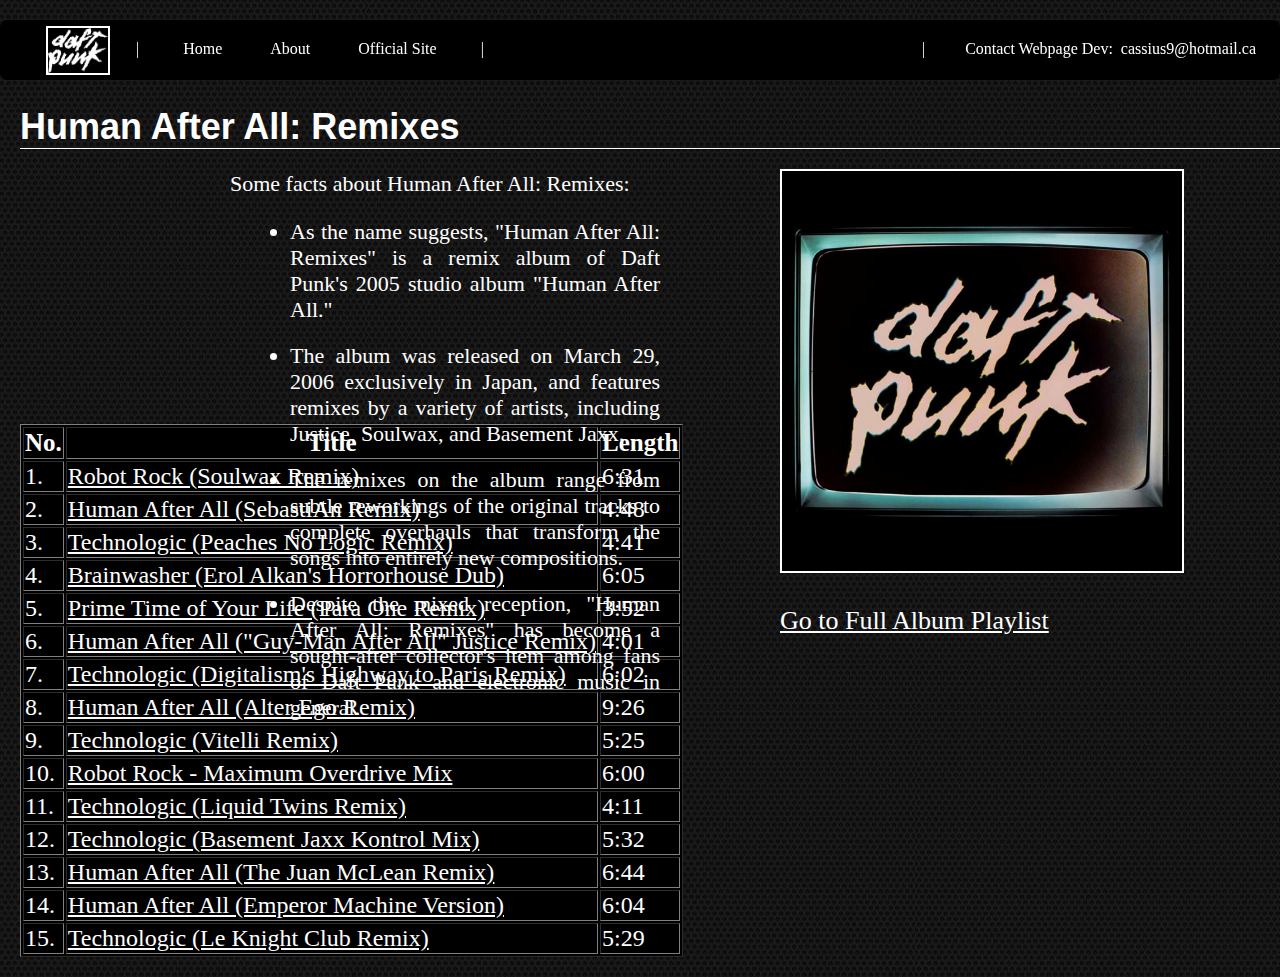
<file: HAA-remix.html>
<!-- Cassius Galdames - 658249511 -->
<!DOCTYPE html>
<html lang="en">
<head>
    <meta charset="UTF-8">
    <meta http-equiv="X-UA-Compatible" content="IE=edge">
    <meta name="viewport" content="width=device-width, initial-scale=1.0">
    <link rel="stylesheet" type="text/css" href="main-project.css">
    <title>Daft Punk: Human After All: Remixes</title>
    <style type="text/css">
        a:link {
            color: white;
        }

        a:visited {
            color: white;
        }

        a:hover {
            color: blue;
        }

        a:active {
            color: purple;
        }

        #header {
            font-size: 36px;
            color: white;
            font-family: Arial, Helvetica, sans-serif;
            font-weight: bold;
            margin-left: 20px;
            padding-top: 30px;
            border-bottom: white thin solid;
        }

        .col {
            width: 300px;
            height: 275px;
            margin: 20px 200px 0px 0px;
            float: right;
            font-size: 26px;
            color: white;
        }

        .col2 {
            width: 450px;
            height: 275px;
            margin-right: 100px;
            float: right;
            font-size: 22px;
            color: white;
            text-align: left;
        }

        .navbar {
            background-color: black;
            border-radius: 7px;
            position: sticky;
            top: 20px;
            height: 60px;
        }

        .navbar ul {
            overflow: auto;
        }

        .navbar li {
            float: left;
            list-style: none;
            margin: 20px 20px;
            color: white;
        }

        .navbar img {
            margin: -14px;
        }
        
        .navbar li a {
            padding: 3px 4px;
            text-decoration: none;
        }

        #contact {
            float: right;
        }

    </style>
</head>
<body>
    <nav class="navbar">
        <ul>
            <li><img src="img/daft-punk-logo.png" alt="daft punk logo" width="60" height="45"></li>
            <li>|</li>
            <li><a href="index.html">Home</a></li>
            <li><a href="about.html">About</a></li>
            <li><a href="https://www.daftpunk.com/">Official Site</a></li>
            <li>|</li>
            <li id="contact">Contact Webpage Dev: <a href="mailto:cassius9@hotmail.ca">cassius9@hotmail.ca</a></li>
            <li id="contact">|</li>
        </ul>
    </nav>

    <div id="header">Human After All: Remixes</div>
    
    <div class="col">
        <img src="img/HAA-remix.jpg" alt="Human After All: Remixes" width="400" height="400";>
        <p><a href="https://youtube.com/playlist?list=PLsHpiuYgaRQwdT1MmtaFUakbf3J_ZeUQo">Go to Full Album Playlist</a></p>
    </div>
    
    <div class="col2" style="padding-left: 20px">
        <p>Some facts about Human After All: Remixes:</p>
            <ul>
                <li>As the name suggests, "Human After All: Remixes" is a remix album of Daft Punk's 2005 studio album "Human After All."</li>
                <li>The album was released on March 29, 2006 exclusively in Japan, and features remixes by a variety of artists, including Justice, Soulwax, and Basement Jaxx.</li>
                <li>The remixes on the album range from subtle reworkings of the original tracks to complete overhauls that transform the songs into entirely new compositions.</li>
                <li>Despite the mixed reception, "Human After All: Remixes" has become a sought-after collector's item among fans of Daft Punk and electronic music in general.</li>
            </ul>    
        </p>
    </div>
   
    <table border="1">
        <tr>
            <th>No.</th>
            <th>Title</th>
            <th>Length</th>
        </tr>
        <tr>
            <td>1.</td>
            <td><a href="https://youtu.be/f0rPyfkkuDg">Robot Rock (Soulwax Remix)</a></td>
            <td>6:31</td>
        </tr>
        <tr>
            <td>2.</td>
            <td><a href="https://youtu.be/bH9dv7LpCyk">Human After All (SebastiAn Remix)</a></td>
            <td>4:48</td>
        </tr>
        <tr>
            <td>3.</td>
            <td><a href="https://youtu.be/5pp02HY85Ds">Technologic (Peaches No Logic Remix)</a></td>
            <td>4:41</td>
        </tr>
        <tr>
            <td>4.</td>
            <td><a href="https://youtu.be/oGd0IWSbXwo">Brainwasher (Erol Alkan's Horrorhouse Dub)</a></td>
            <td>6:05</td>
        </tr>
        <tr>
            <td>5.</td>
            <td><a href="https://youtu.be/WutsK3QC58s">Prime Time of Your Life (Para One Remix)</a></td>
            <td>3:52</td>
        </tr>
        <tr>
            <td>6.</td>
            <td><a href="https://youtu.be/eH0qlIkMg_o">Human After All ("Guy-Man After All" Justice Remix)</a></td>
            <td>4:01</td>
        </tr>
        <tr>
            <td>7.</td>
            <td><a href="https://youtu.be/pKeVJWx-BVg">Technologic (Digitalism's Highway to Paris Remix)</a></td>
            <td>6:02</td>
        </tr>
        <tr>
            <td>8.</td>
            <td><a href="https://youtu.be/DaCK8apRChA">Human After All (Alter Ego Remix)</a></td>
            <td>9:26</td>
        </tr>
        <tr>
            <td>9.</td>
            <td><a href="https://youtu.be/_wgG9TlHUVU">Technologic (Vitelli Remix)</a></td>
            <td>5:25</td>
        </tr>
        <tr>
            <td>10.</td>
            <td><a href="https://youtu.be/uejC3tt5euQ">Robot Rock - Maximum Overdrive Mix</a></td>
            <td>6:00</td>
        </tr>
        <tr>
            <td>11.</td>
            <td><a href="https://youtu.be/xgKsVwtq3x8">Technologic (Liquid Twins Remix)</a></td>
            <td>4:11</td>
        </tr>
        <tr>
            <td>12.</td>
            <td><a href="https://youtu.be/IWgLR_V2OgA">Technologic (Basement Jaxx Kontrol Mix)</a></td>
            <td>5:32</td>
        </tr>
        <tr>
            <td>13.</td>
            <td><a href="https://youtu.be/lCoFjzKzRH8">Human After All (The Juan McLean Remix)</a></td>
            <td>6:44</td>
        </tr>
        <tr>
            <td>14.</td>
            <td><a href="https://youtu.be/4MFL9JlUFv0">Human After All (Emperor Machine Version)</a></td>
            <td>6:04</td>
        </tr>
        <tr>
            <td>15.</td>
            <td><a href="https://youtu.be/GDoPWss3Rlg">Technologic (Le Knight Club Remix)</a></td>
            <td>5:29</td>
        </tr>
    </table>
</body>
</html>
</file>
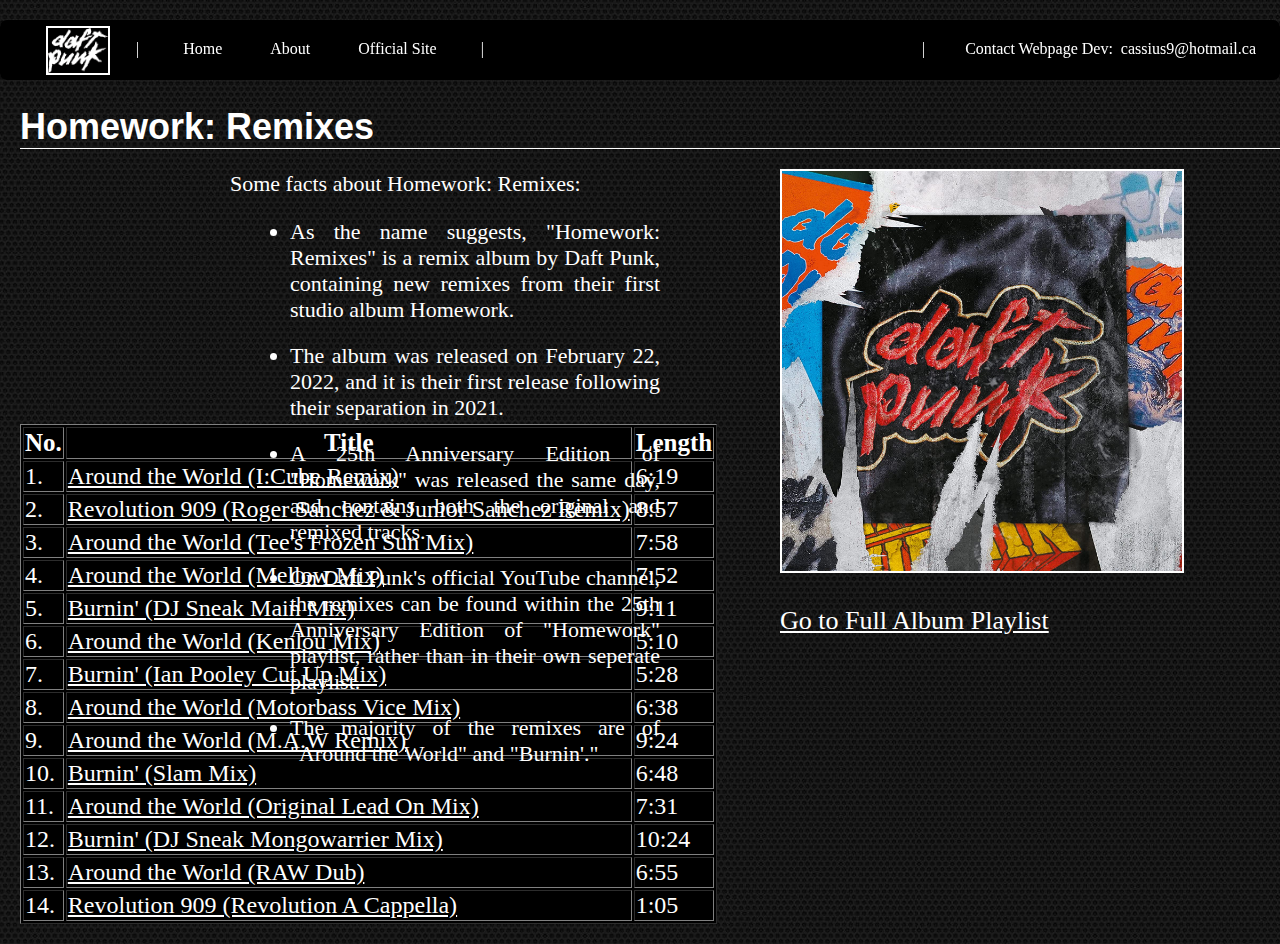
<file: homework-remix.html>
<!-- Cassius Galdames - 658249511 -->
<!DOCTYPE html>
<html lang="en">
<head>
    <meta charset="UTF-8">
    <meta http-equiv="X-UA-Compatible" content="IE=edge">
    <meta name="viewport" content="width=device-width, initial-scale=1.0">
    <link rel="stylesheet" type="text/css" href="main-project.css">
    <title>Daft Punk: Homework: Remixes</title>
    <style type="text/css">
        a:link {
            color: white;
        }

        a:visited {
            color: white;
        }

        a:hover {
            color: blue;
        }

        a:active {
            color: purple;
        }

        #header {
            font-size: 36px;
            color: white;
            font-family: Arial, Helvetica, sans-serif;
            font-weight: bold;
            margin-left: 20px;
            padding-top: 30px;
            border-bottom: white thin solid;
        }

        .col {
            width: 300px;
            height: 275px;
            margin: 20px 200px 0px 0px;
            float: right;
            font-size: 26px;
            color: white;
        }

        .col2 {
            width: 450px;
            height: 275px;
            margin-right: 100px;
            float: right;
            font-size: 22px;
            color: white;
            text-align: left;
        }

        .navbar {
            background-color: black;
            border-radius: 7px;
            position: sticky;
            top: 20px;
            height: 60px;
        }

        .navbar ul {
            overflow: auto;
        }

        .navbar li {
            float: left;
            list-style: none;
            margin: 20px 20px;
            color: white;
        }

        .navbar img {
            margin: -14px;
        }
        
        .navbar li a {
            padding: 3px 4px;
            text-decoration: none;
        }

        #contact {
            float: right;
        }

    </style>
</head>
<body>
    <nav class="navbar">
        <ul>
            <li><img src="img/daft-punk-logo.png" alt="daft punk logo" width="60" height="45"></li>
            <li>|</li>
            <li><a href="index.html">Home</a></li>
            <li><a href="about.html">About</a></li>
            <li><a href="https://www.daftpunk.com/">Official Site</a></li>
            <li>|</li>
            <li id="contact">Contact Webpage Dev: <a href="mailto:cassius9@hotmail.ca">cassius9@hotmail.ca</a></li>
            <li id="contact">|</li>
        </ul>
    </nav>

    <div id="header">Homework: Remixes</div>
    
    <div class="col">
        <img src="img/homework-remix.jpg" alt="Homework: Remixes" width="400" height="400";>
        <p><a href="https://youtube.com/playlist?list=OLAK5uy_mEsIguFz_qxWaG4BoK1NAR2lhytSdyoEU">Go to Full Album Playlist</a></p>
    </div>
    
    <div class="col2" style="padding-left: 20px">
        <p>Some facts about Homework: Remixes:</p>
            <ul>
                <li>As the name suggests, "Homework: Remixes" is a remix album by Daft Punk, containing new remixes from their first studio album Homework.</li>
                <li>The album was released on February 22, 2022, and it is their first release following their separation in 2021.</li>
                <li>A 25th Anniversary Edition of "Homework" was released the same day, and contains both the original and remixed tracks.</li>
                <li>On Daft Punk's official YouTube channel, the remixes can be found within the 25th Anniversary Edition of "Homework" playlist, rather than in their own seperate playlist.</li>
                <li>The majority of the remixes are of "Around the World" and "Burnin'."</li>
            </ul>    
        </p>
    </div>
    
    <table border="1">
        <tr>
            <th>No.</th>
            <th>Title</th>
            <th>Length</th>
        </tr>
        <tr>
            <td>1.</td>
            <td><a href="https://youtu.be/XSPKFmj6k8M">Around the World (I:Cube Remix)</a></td>
            <td>6:19</td>
        </tr>
        <tr>
            <td>2.</td>
            <td><a href="https://youtu.be/0xKEpKxQghY">Revolution 909 (Roger Sanchez & Junior Sanchez Remix)</a></td>
            <td>8:57</td>
        </tr>
        <tr>
            <td>3.</td>
            <td><a href="https://youtu.be/2JXIfuCTelo">Around the World (Tee's Frozen Sun Mix)</a></td>
            <td>7:58</td>
        </tr>
        <tr>
            <td>4.</td>
            <td><a href="https://youtu.be/Na-eqJLFhdU">Around the World (Mellow Mix)</a></td>
            <td>7:52</td>
        </tr>
        <tr>
            <td>5.</td>
            <td><a href="https://youtu.be/BCWljcd0w3I">Burnin' (DJ Sneak Main Mix)</a></td>
            <td>9:11</td>
        </tr>
        <tr>
            <td>6.</td>
            <td><a href="https://youtu.be/w4ht5oHbd5w">Around the World (Kenlou Mix)</a></td>
            <td>5:10</td>
        </tr>
        <tr>
            <td>7.</td>
            <td><a href="https://youtu.be/PVTSrcOmyuE">Burnin' (Ian Pooley Cut Up Mix)</a></td>
            <td>5:28</td>
        </tr>
        <tr>
            <td>8.</td>
            <td><a href="https://youtu.be/TOxkIzTPllY">Around the World (Motorbass Vice Mix)</a></td>
            <td>6:38</td>
        </tr>
        <tr>
            <td>9.</td>
            <td><a href="https://youtu.be/P8M22p9X_SI">Around the World (M.A.W Remix)</a></td>
            <td>9:24</td>
        </tr>
        <tr>
            <td>10.</td>
            <td><a href="https://youtu.be/5B6sjmrC2K4">Burnin' (Slam Mix)</a></td>
            <td>6:48</td>
        </tr>
        <tr>
            <td>11.</td>
            <td><a href="https://youtu.be/0aYHqFhH9Ug">Around the World (Original Lead On Mix)</a></td>
            <td>7:31</td>
        </tr>
        <tr>
            <td>12.</td>
            <td><a href="https://youtu.be/yahl-2y4Vvo">Burnin' (DJ Sneak Mongowarrier Mix)</a></td>
            <td>10:24</td>
        </tr>
        <tr>
            <td>13.</td>
            <td><a href="https://youtu.be/jUA4fY4XMrM">Around the World (RAW Dub)</a></td>
            <td>6:55</td>
        </tr>
        <tr>
            <td>14.</td>
            <td><a href="https://youtu.be/O4os5Pl4kPo">Revolution 909 (Revolution A Cappella)</a></td>
            <td>1:05</td>
        </tr>
    </table>
</body>
</html>
</file>
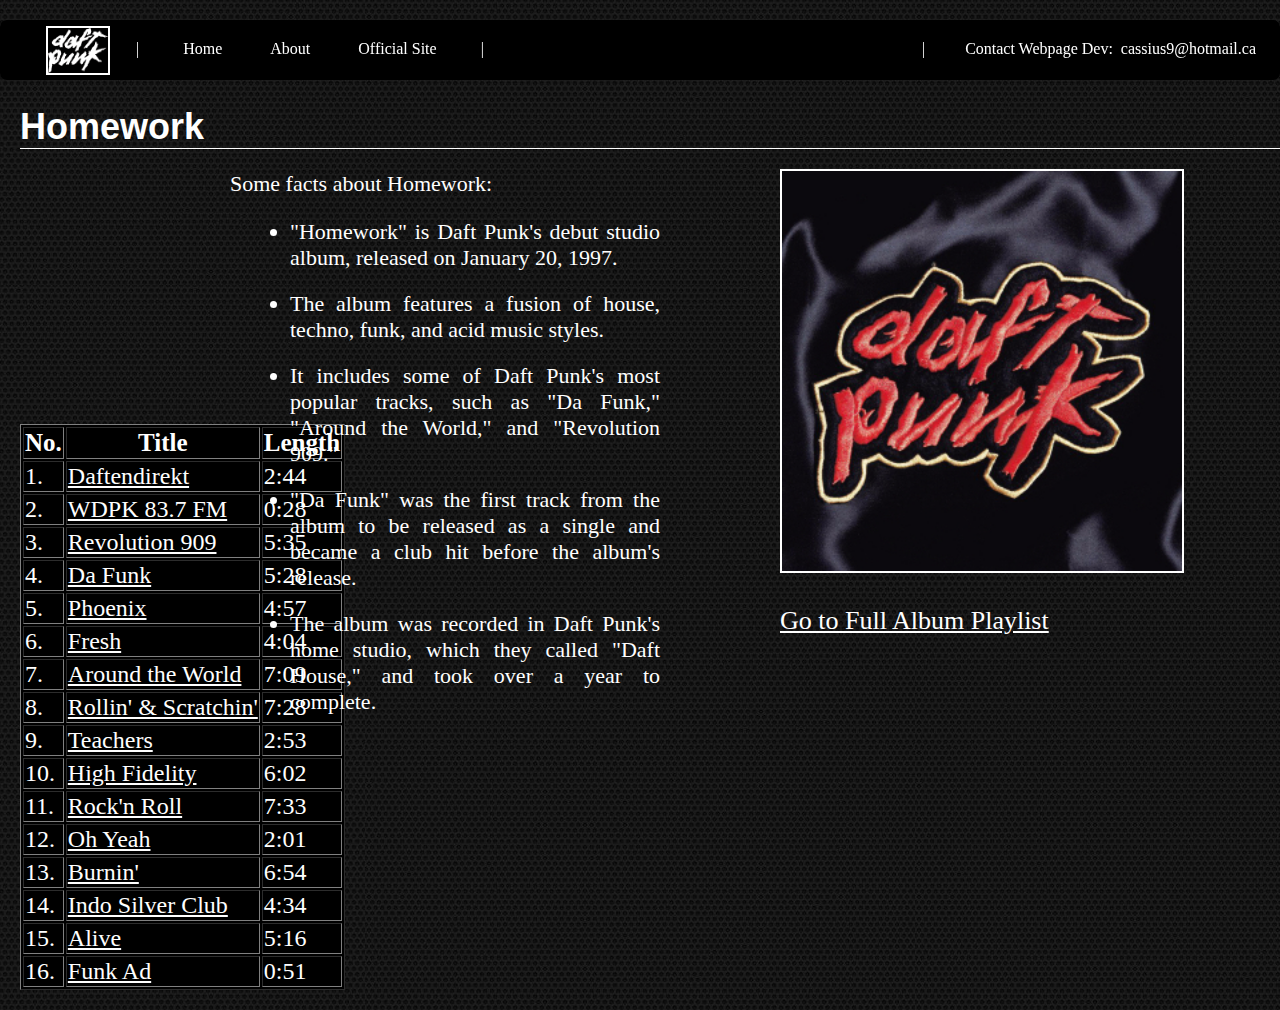
<file: homework.html>
<!-- Cassius Galdames - 658249511 -->
<!DOCTYPE html>
<html lang="en">
<head>
    <meta charset="UTF-8">
    <meta http-equiv="X-UA-Compatible" content="IE=edge">
    <meta name="viewport" content="width=device-width, initial-scale=1.0">
    <link rel="stylesheet" type="text/css" href="main-project.css">
    <title>Daft Punk: Homework</title>
    <style type="text/css">
        a:link {
            color: white;
        }

        a:visited {
            color: white;
        }

        a:hover {
            color: blue;
        }

        a:active {
            color: purple;
        }

        #header {
            font-size: 36px;
            color: white;
            font-family: Arial, Helvetica, sans-serif;
            font-weight: bold;
            margin-left: 20px;
            padding-top: 30px;
            border-bottom: white thin solid;
        }

        .col {
            width: 300px;
            height: 275px;
            margin: 20px 200px 0px 0px;
            float: right;
            font-size: 26px;
            color: white;
        }

        .col2 {
            width: 450px;
            height: 275px;
            margin-right: 100px;
            float: right;
            font-size: 22px;
            color: white;
            text-align: left;
        }

        .navbar {
            background-color: black;
            border-radius: 7px;
            position: sticky;
            top: 20px;
            height: 60px;
        }

        .navbar ul {
            overflow: auto;
        }

        .navbar li {
            float: left;
            list-style: none;
            margin: 20px 20px;
            color: white;
        }

        .navbar img {
            margin: -14px;
        }
        
        .navbar li a {
            padding: 3px 4px;
            text-decoration: none;
        }

        #contact {
            float: right;
        }

    </style>
</head>
<body>
    <nav class="navbar">
        <ul>
            <li><img src="img/daft-punk-logo.png" alt="daft punk logo" width="60" height="45"></li>
            <li>|</li>
            <li><a href="index.html">Home</a></li>
            <li><a href="about.html">About</a></li>
            <li><a href="https://www.daftpunk.com/">Official Site</a></li>
            <li>|</li>
            <li id="contact">Contact Webpage Dev: <a href="mailto:cassius9@hotmail.ca">cassius9@hotmail.ca</a></li>
            <li id="contact">|</li>
        </ul>
    </nav>

    <div id="header">Homework</div>
    
    <div class="col">
        <img src="img/homework-logo.jpg" alt="Homework" width="400" height="400";>
        <p><a href="https://www.youtube.com/playlist?list=PL8YH4mOwWryVlDj-tQf0QwftlTGIzCZWB">Go to Full Album Playlist</a></p>
    </div>
    
    <div class="col2">
        <p>Some facts about Homework:</p>
            <ul>
                <li>"Homework" is Daft Punk's debut studio album, released on January 20, 1997.</li>
                <li>The album features a fusion of house, techno, funk, and acid music styles.</li>
                <li>It includes some of Daft Punk's most popular tracks, such as "Da Funk," "Around the World," and "Revolution 909."</li>
                <li>"Da Funk" was the first track from the album to be released as a single and became a club hit before the album's release.</li>
                <li>The album was recorded in Daft Punk's home studio, which they called "Daft House," and took over a year to complete.</li>
            </ul>
        </p>
    </div>

    <table border="1">
        <tr>
            <th>No.</th>
            <th>Title</th>
            <th>Length</th>
        </tr>
        <tr>
            <td>1.</td>
            <td><a href="https://youtu.be/H9gERrxL78U">Daftendirekt</a></td>
            <td>2:44</td>
        </tr>
        <tr>
            <td>2.</td>
            <td><a href="https://youtu.be/lKScJ4GIWyE">WDPK 83.7 FM</a></td>
            <td>0:28</td>
        </tr>
        <tr>
            <td>3.</td>
            <td><a href="https://youtu.be/KKd0eVQ5X_4">Revolution 909</a></td>
            <td>5:35</td>
        </tr>
        <tr>
            <td>4.</td>
            <td><a href="https://youtu.be/d7woYjGWs6k">Da Funk</a></td>
            <td>5:28</td>
        </tr>
        <tr>
            <td>5.</td>
            <td><a href="https://youtu.be/ADdaooPZG50">Phoenix</a></td>
            <td>4:57</td>
        </tr>
        <tr>
            <td>6.</td>
            <td><a href="https://youtu.be/ep76vmKxtfI">Fresh</a></td>
            <td>4:04</td>
        </tr>
        <tr>
            <td>7.</td>
            <td><a href="https://youtu.be/Jb6gcoR266U">Around the World</a></td>
            <td>7:09</td>
        </tr>
        <tr>
            <td>8.</td>
            <td><a href="https://youtu.be/mSVBwwAZKkI">Rollin' & Scratchin'</a></td>
            <td>7:28</td>
        </tr>
        <tr>
            <td>9.</td>
            <td><a href="https://youtu.be/tuoSS5o4CSI">Teachers</a></td>
            <td>2:53</td>
        </tr>
        <tr>
            <td>10.</td>
            <td><a href="https://youtu.be/j4vjxPbdrkM">High Fidelity</a></td>
            <td>6:02</td>
        </tr>
        <tr>
            <td>11.</td>
            <td><a href="https://youtu.be/FleH0-6wjmM">Rock'n Roll</a>
            <td>7:33</td>
        </tr>
        <tr>
            <td>12.</td>
            <td><a href="https://youtu.be/xDbRd2lvVCg">Oh Yeah</a></td>
            <td>2:01</td>
        </tr>
        <tr>
            <td>13.</td>
            <td><a href="https://youtu.be/G5yY78vFXvU">Burnin'</a></td>
            <td>6:54</td>
        </tr>
        <tr>
            <td>14.</td>
            <td><a href="https://youtu.be/DrqkZ0fOYFY">Indo Silver Club</a></td>
            <td>4:34</td>
        </tr>
        <tr>
            <td>15.</td>
            <td><a href="https://youtu.be/FgILRynkeNg">Alive</a></td>
            <td>5:16</td>
        </tr>
        <tr>
            <td>16.</td>
            <td><a href="https://youtu.be/-1e_zRK0pE4">Funk Ad</a></td>
            <td>0:51</td>
        </tr>
    </table>
</body>
</html>
</file>
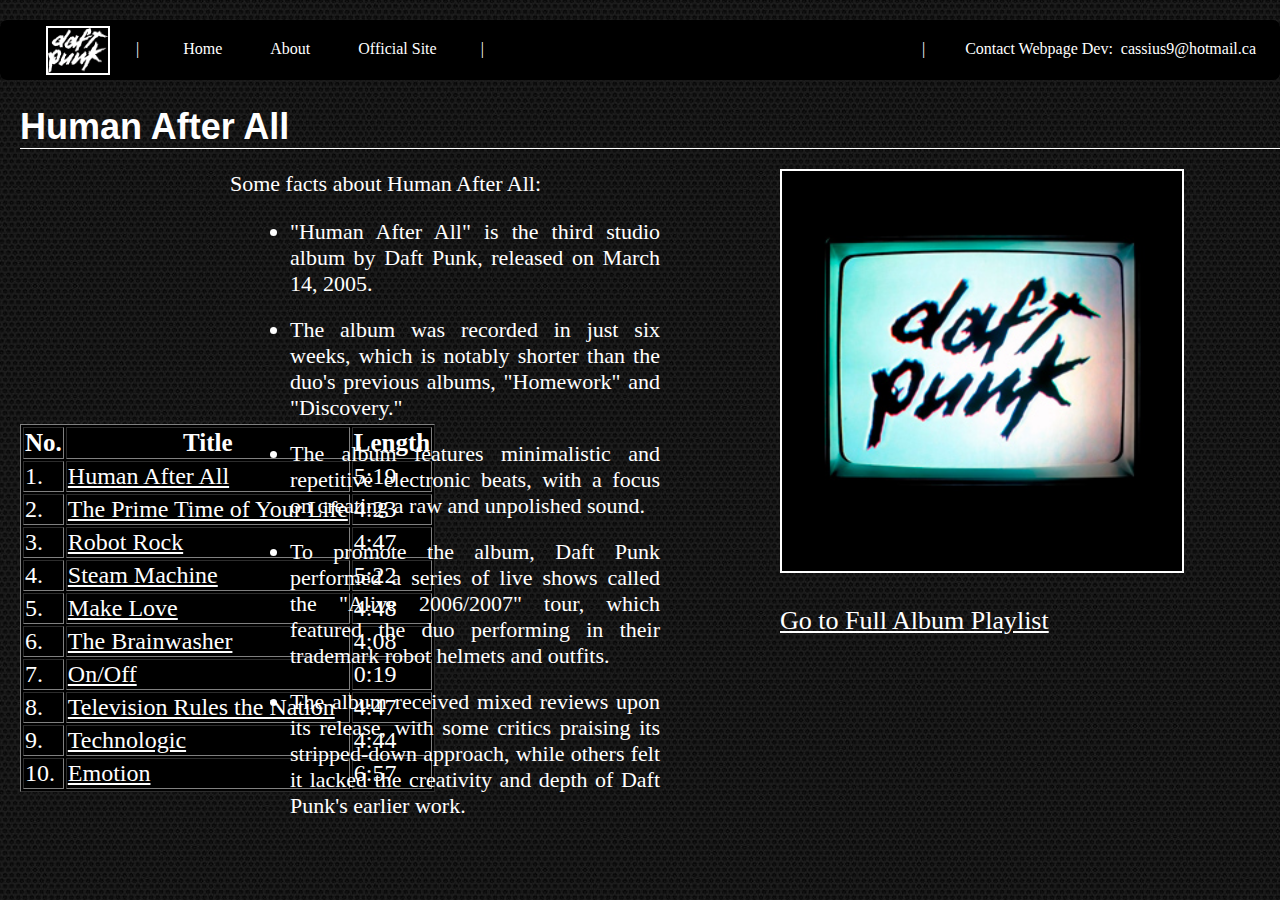
<file: human-after-all.html>
<!-- Cassius Galdames - 658249511 -->
<!DOCTYPE html>
<html lang="en">
<head>
    <meta charset="UTF-8">
    <meta http-equiv="X-UA-Compatible" content="IE=edge">
    <meta name="viewport" content="width=device-width, initial-scale=1.0">
    <link rel="stylesheet" type="text/css" href="main-project.css">
    <title>Daft Punk: Human After All</title>
    <style type="text/css">
        a:link {
            color: white;
        }

        a:visited {
            color: white;
        }

        a:hover {
            color: blue;
        }

        a:active {
            color: purple;
        }

        #header {
            font-size: 36px;
            color: white;
            font-family: Arial, Helvetica, sans-serif;
            font-weight: bold;
            margin-left: 20px;
            padding-top: 30px;
            border-bottom: white thin solid;
        }

        .col {
            width: 300px;
            height: 275px;
            margin: 20px 200px 0px 0px;
            float: right;
            font-size: 26px;
            color: white;
        }

        .col2 {
            width: 450px;
            height: 275px;
            margin-right: 100px;
            float: right;
            font-size: 22px;
            color: white;
            text-align: left;
        }

        .navbar {
            background-color: black;
            border-radius: 7px;
            position: sticky;
            top: 20px;
            height: 60px;
        }

        .navbar ul {
            overflow: auto;
        }

        .navbar li {
            float: left;
            list-style: none;
            margin: 20px 20px;
            color: white;
        }

        .navbar img {
            margin: -14px;
        }
        
        .navbar li a {
            padding: 3px 4px;
            text-decoration: none;
        }

        #contact {
            float: right;
        }

    </style>
</head>
<body>
    <nav class="navbar">
        <ul>
            <li><img src="img/daft-punk-logo.png" alt="daft punk logo" width="60" height="45"></li>
            <li>|</li>
            <li><a href="index.html">Home</a></li>
            <li><a href="about.html">About</a></li>
            <li><a href="https://www.daftpunk.com/">Official Site</a></li>
            <li>|</li>
            <li id="contact">Contact Webpage Dev: <a href="mailto:cassius9@hotmail.ca">cassius9@hotmail.ca</a></li>
            <li id="contact">|</li>
        </ul>
    </nav>

    <div id="header">Human After All</div>
    
    <div class="col">
        <img src="img/human-after-all-logo.jpg" alt="Human After All" width="400" height="400";>
        <p><a href="https://youtube.com/playlist?list=OLAK5uy_msPNeRpnTCKJlHBEhn3MAiR_hJ28_emHg">Go to Full Album Playlist</a></p>
    </div>
    
    <div class="col2">
        <p>Some facts about Human After All:</p>
            <ul>
                <li>"Human After All" is the third studio album by Daft Punk, released on March 14, 2005.</li>
                <li>The album was recorded in just six weeks, which is notably shorter than the duo's previous albums, "Homework" and "Discovery."</li>
                <li>The album features minimalistic and repetitive electronic beats, with a focus on creating a raw and unpolished sound.</li>
                <li>To promote the album, Daft Punk performed a series of live shows called the "Alive 2006/2007" tour, which featured the duo performing in their trademark robot helmets and outfits.</li>
                <li>The album received mixed reviews upon its release, with some critics praising its stripped-down approach, while others felt it lacked the creativity and depth of Daft Punk's earlier work.</li>
            </ul>    
        </p>
    </div>
    
    <table border="1">
        <tr>
            <th>No.</th>
            <th>Title</th>
            <th>Length</th>
        </tr>
        <tr>
            <td>1.</td>
            <td><a href="https://youtu.be/PXYeARRyDWk">Human After All</a></td>
            <td>5:19</td>
        </tr>
        <tr>
            <td>2.</td>
            <td><a href="https://youtu.be/zDiS-_GP7do">The Prime Time of Your Life</a></td>
            <td>4:23</td>
        </tr>
        <tr>
            <td>3.</td>
            <td><a href="https://youtu.be/HdeYwObD-j4">Robot Rock</a></td>
            <td>4:47</td>
        </tr>
        <tr>
            <td>4.</td>
            <td><a href="https://youtu.be/0sa2R-PM0Uk">Steam Machine</a></td>
            <td>5:22</td>
        </tr>
        <tr>
            <td>5.</td>
            <td><a href="https://youtu.be/UeZG0viNAjM">Make Love</a></td>
            <td>4:48</td>
        </tr>
        <tr>
            <td>6.</td>
            <td><a href="https://youtu.be/RdVEQbWjaTE">The Brainwasher</a></td>
            <td>4:08</td>
        </tr>
        <tr>
            <td>7.</td>
            <td><a href="https://youtu.be/xf5kjtSW1aM">On/Off</a></td>
            <td>0:19</td>
        </tr>
        <tr>
            <td>8.</td>
            <td><a href="https://youtu.be/YKaN7a19jLc">Television Rules the Nation</a></td>
            <td>4:47</td>
        </tr>
        <tr>
            <td>9.</td>
            <td><a href="https://youtu.be/fnWypQz6X2U">Technologic</a></td>
            <td>4:44</td>
        </tr>
        <tr>
            <td>10.</td>
            <td><a href="https://youtu.be/d-OGBZSDKBU">Emotion</a></td>
            <td>6:57</td>
        </tr>
    </table>
</body>
</html>
</file>
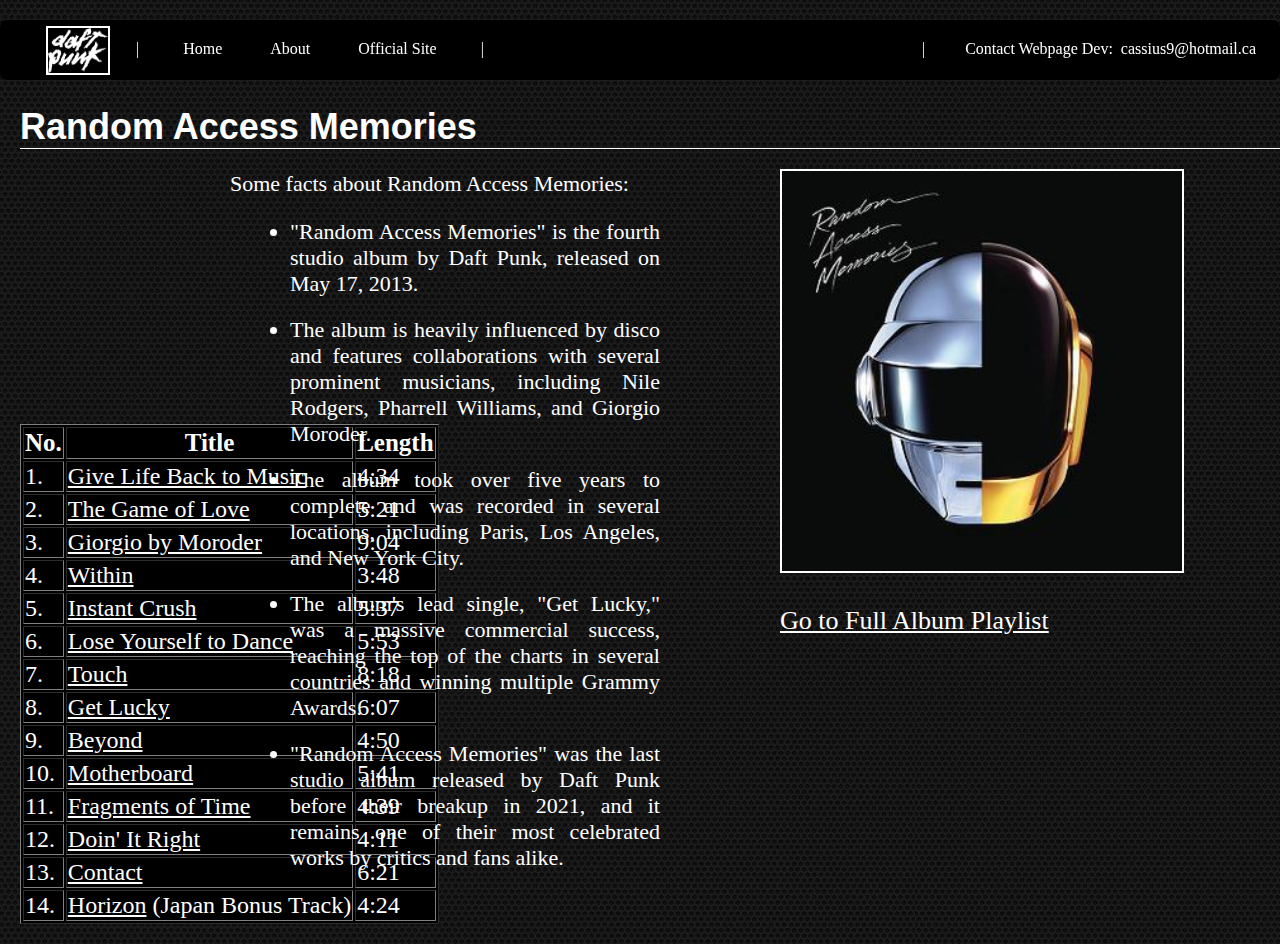
<file: RAM.html>
<!-- Cassius Galdames - 658249511 -->
<!DOCTYPE html>
<html lang="en">
<head>
    <meta charset="UTF-8">
    <meta http-equiv="X-UA-Compatible" content="IE=edge">
    <meta name="viewport" content="width=device-width, initial-scale=1.0">
    <link rel="stylesheet" type="text/css" href="main-project.css">
    <title>Daft Punk: Random Access Memories</title>
    <style type="text/css">
        a:link {
            color: white;
        }

        a:visited {
            color: white;
        }

        a:hover {
            color: blue;
        }

        a:active {
            color: purple;
        }

        #header {
            font-size: 36px;
            color: white;
            font-family: Arial, Helvetica, sans-serif;
            font-weight: bold;
            margin-left: 20px;
            padding-top: 30px;
            border-bottom: white thin solid;
        }

        .col {
            width: 300px;
            height: 275px;
            margin: 20px 200px 0px 0px;
            float: right;
            font-size: 26px;
            color: white;
        }

        .col2 {
            width: 450px;
            height: 275px;
            margin-right: 100px;
            float: right;
            font-size: 22px;
            color: white;
            text-align: left;
        }

        .navbar {
            background-color: black;
            border-radius: 7px;
            position: sticky;
            top: 20px;
            height: 60px;
        }

        .navbar ul {
            overflow: auto;
        }

        .navbar li {
            float: left;
            list-style: none;
            margin: 20px 20px;
            color: white;
        }

        .navbar img {
            margin: -14px;
        }
        
        .navbar li a {
            padding: 3px 4px;
            text-decoration: none;
        }

        #contact {
            float: right;
        }

    </style>
</head>
<body>
    <nav class="navbar">
        <ul>
            <li><img src="img/daft-punk-logo.png" alt="daft punk logo" width="60" height="45"></li>
            <li>|</li>
            <li><a href="index.html">Home</a></li>
            <li><a href="about.html">About</a></li>
            <li><a href="https://www.daftpunk.com/">Official Site</a></li>
            <li>|</li>
            <li id="contact">Contact Webpage Dev: <a href="mailto:cassius9@hotmail.ca">cassius9@hotmail.ca</a></li>
            <li id="contact">|</li>
        </ul>
    </nav>

    <div id="header">Random Access Memories</div>
    
    <div class="col">
        <img src="img/RAM-logo.jpg" alt="Random Access Memories" width="400" height="400";>
        <p><a href="https://youtube.com/playlist?list=PLLIuhTsXJJU_gSAYDq31gDbd2u3xuC8pF">Go to Full Album Playlist</a></p>
    </div>
    
    <div class="col2">
        <p>Some facts about Random Access Memories:</p>
            <ul>
                <li>"Random Access Memories" is the fourth studio album by Daft Punk, released on May 17, 2013.</li>
                <li>The album is heavily influenced by disco and features collaborations with several prominent musicians, including Nile Rodgers, Pharrell Williams, and Giorgio Moroder.</li>
                <li>The album took over five years to complete and was recorded in several locations, including Paris, Los Angeles, and New York City.</li>
                <li>The album's lead single, "Get Lucky," was a massive commercial success, reaching the top of the charts in several countries and winning multiple Grammy Awards.</li>
                <li>"Random Access Memories" was the last studio album released by Daft Punk before their breakup in 2021, and it remains one of their most celebrated works by critics and fans alike.</li>
            </ul>    
        </p>
    </div>

    <table border="1">
        <tr>
            <th>No.</th>
            <th>Title</th>
            <th>Length</th>
        </tr>
        <tr>
            <td>1.</td>
            <td><a href="https://youtu.be/zKSsP2084nU">Give Life Back to Music</a></td>
            <td>4:34</td>
        </tr>
        <tr>
            <td>2.</td>
            <td><a href="https://youtu.be/_vOcbrUsmjM">The Game of Love</a></td>
            <td>5:21</td>
        </tr>
        <tr>
            <td>3.</td>
            <td><a href="https://youtu.be/ZFZM6jDTWd4">Giorgio by Moroder</a></td>
            <td>9:04</td>
        </tr>
        <tr>
            <td>4.</td>
            <td><a href="https://youtu.be/iNjGNNoUjkk">Within</a></td>
            <td>3:48</td>
        </tr>
        <tr>
            <td>5.</td>
            <td><a href="https://youtu.be/khnokW3Mw24">Instant Crush</a></td>
            <td>5:37</td>
        </tr>
        <tr>
            <td>6.</td>
            <td><a href="https://youtu.be/iU7oF4OXZSE">Lose Yourself to Dance</a></td>
            <td>5:53</td>
        </tr>
        <tr>
            <td>7.</td>
            <td><a href="https://youtu.be/RRMbhEdmhYw">Touch</a></td>
            <td>8:18</td>
        </tr>
        <tr>
            <td>8.</td>
            <td><a href="https://youtu.be/4D7u5KF7SP8">Get Lucky</a></td>
            <td>6:07</td>
        </tr>
        <tr>
            <td>9.</td>
            <td><a href="https://youtu.be/RE_XX6jk2Lo">Beyond</a></td>
            <td>4:50</td>
        </tr>
        <tr>
            <td>10.</td>
            <td><a href="https://youtu.be/3x-Q-iRvib4">Motherboard</a></td>
            <td>5:41</td>
        </tr>
        <tr>
            <td>11.</td>
            <td><a href="https://youtu.be/3rpQTqpFTF4">Fragments of Time</a></td>
            <td>4:39</td>
        </tr>
        <tr>
            <td>12.</td>
            <td><a href="https://youtu.be/wmSkU6R9Zi8">Doin' It Right</a></td>
            <td>4:11</td>
        </tr>
        <tr>
            <td>13.</td>
            <td><a href="https://youtu.be/UoF1dFWKsVk">Contact</a></td>
            <td>6:21</td>
        </tr>
        <tr>
            <td>14.</td>
            <td><a href="https://youtu.be/JF_QVNfyRY8">Horizon</a> (Japan Bonus Track)</td>
            <td>4:24</td>
        </tr>
    </table>
</body>
</html>
</file>
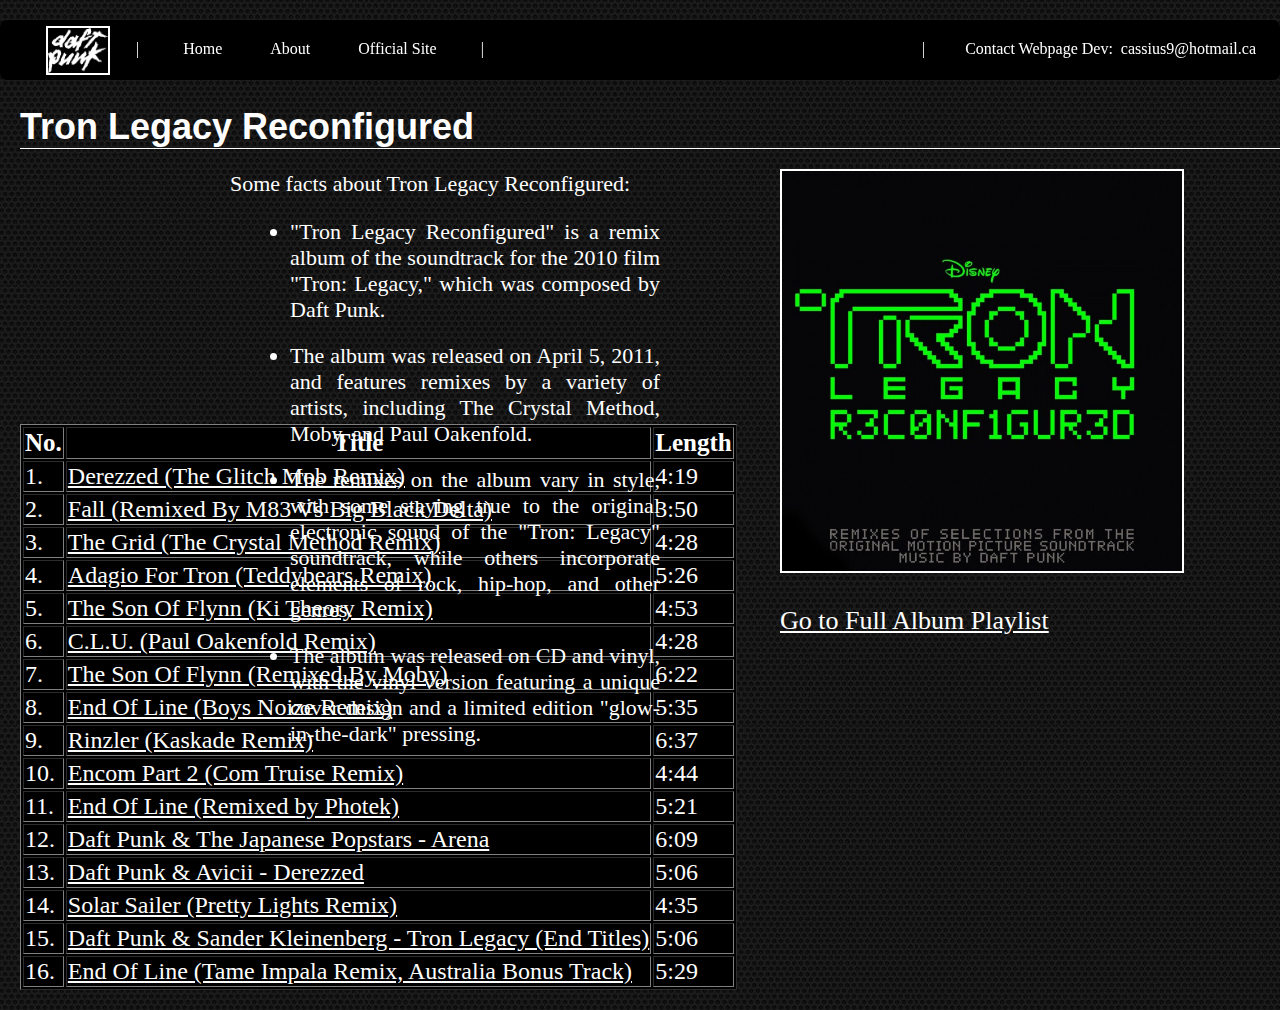
<file: TLR.html>
<!-- Cassius Galdames - 658249511 -->
<!DOCTYPE html>
<html lang="en">
<head>
    <meta charset="UTF-8">
    <meta http-equiv="X-UA-Compatible" content="IE=edge">
    <meta name="viewport" content="width=device-width, initial-scale=1.0">
    <link rel="stylesheet" type="text/css" href="main-project.css">
    <title>Daft Punk: Tron Legacy Reconfigured</title>
    <style type="text/css">
        a:link {
            color: white;
        }

        a:visited {
            color: white;
        }

        a:hover {
            color: blue;
        }

        a:active {
            color: purple;
        }

        #header {
            font-size: 36px;
            color: white;
            font-family: Arial, Helvetica, sans-serif;
            font-weight: bold;
            margin-left: 20px;
            padding-top: 30px;
            border-bottom: white thin solid;
        }

        .col {
            width: 300px;
            height: 275px;
            margin: 20px 200px 0px 0px;
            float: right;
            font-size: 26px;
            color: white;
        }

        .col2 {
            width: 450px;
            height: 275px;
            margin-right: 100px;
            float: right;
            font-size: 22px;
            color: white;
            text-align: left;
        }

        .navbar {
            background-color: black;
            border-radius: 7px;
            position: sticky;
            top: 20px;
            height: 60px;
        }

        .navbar ul {
            overflow: auto;
        }

        .navbar li {
            float: left;
            list-style: none;
            margin: 20px 20px;
            color: white;
        }

        .navbar img {
            margin: -14px;
        }
        
        .navbar li a {
            padding: 3px 4px;
            text-decoration: none;
        }

        #contact {
            float: right;
        }

    </style>
</head>
<body>
    <nav class="navbar">
        <ul>
            <li><img src="img/daft-punk-logo.png" alt="daft punk logo" width="60" height="45"></li>
            <li>|</li>
            <li><a href="index.html">Home</a></li>
            <li><a href="about.html">About</a></li>
            <li><a href="https://www.daftpunk.com/">Official Site</a></li>
            <li>|</li>
            <li id="contact">Contact Webpage Dev: <a href="mailto:cassius9@hotmail.ca">cassius9@hotmail.ca</a></li>
            <li id="contact">|</li>
        </ul>
    </nav>

    <div id="header">Tron Legacy Reconfigured</div>
    
    <div class="col">
        <img src="img/tron-legacy-reconfigured.jpg" alt="Tron Legacy Reconfigured" width="400" height="400";>
        <p><a href="https://youtube.com/playlist?list=PLjIuADMrDKIYi41Bo7XoSesHwUOdNfyVe">Go to Full Album Playlist</a></p>
    </div>
    
    <div class="col2" style="padding-left: 20px">
        <p>Some facts about Tron Legacy Reconfigured:</p>
            <ul>
                <li>"Tron Legacy Reconfigured" is a remix album of the soundtrack for the 2010 film "Tron: Legacy," which was composed by Daft Punk.</li>
                <li>The album was released on April 5, 2011, and features remixes by a variety of artists, including The Crystal Method, Moby, and Paul Oakenfold.</li>
                <li>The remixes on the album vary in style, with some staying true to the original electronic sound of the "Tron: Legacy" soundtrack, while others incorporate elements of rock, hip-hop, and other genres.</li>
                <li>The album was released on CD and vinyl, with the vinyl version featuring a unique cover design and a limited edition "glow-in-the-dark" pressing.</li>
            </ul>    
        </p>
    </div>
    
    <table border="1">
        <tr>
            <th>No.</th>
            <th>Title</th>
            <th>Length</th>
        </tr>
        <tr>
            <td>1.</td>
            <td><a href="https://youtu.be/9qyu6hHDMig">Derezzed (The Glitch Mob Remix)</a></td>
            <td>4:19</td>
        </tr>
        <tr>
            <td>2.</td>
            <td><a href="https://youtu.be/4z58t_-7hO0">Fall (Remixed By M83 Vs Big Black Delta)</a></td>
            <td>3:50</td>
        </tr>
        <tr>
            <td>3.</td>
            <td><a href="https://youtu.be/2EYA8dM8tzM">The Grid (The Crystal Method Remix)</a></td>
            <td>4:28</td>
        </tr>
        <tr>
            <td>4.</td>
            <td><a href="https://youtu.be/qmo-x8Whs1Y">Adagio For Tron (Teddybears Remix)</a></td>
            <td>5:26</td>
        </tr>
        <tr>
            <td>5.</td>
            <td><a href="https://youtu.be/vvHgHmPVwlk">The Son Of Flynn (Ki Theory Remix)</a></td>
            <td>4:53</td>
        </tr>
        <tr>
            <td>6.</td>
            <td><a href="https://youtu.be/Z_gE0XxJITQ">C.L.U. (Paul Oakenfold Remix)</a></td>
            <td>4:28</td>
        </tr>
        <tr>
            <td>7.</td>
            <td><a href="https://youtu.be/Bdmkrv5VKnU">The Son Of Flynn (Remixed By Moby)</a></td>
            <td>6:22</td>
        </tr>
        <tr>
            <td>8.</td>
            <td><a href="https://youtu.be/O0UZ-XUIP9k">End Of Line (Boys Noize Remix)</a></td>
            <td>5:35</td>
        </tr>
        <tr>
            <td>9.</td>
            <td><a href="https://youtu.be/BKcy-LiAFWU">Rinzler (Kaskade Remix)</a></td>
            <td>6:37</td>
        </tr>
        <tr>
            <td>10.</td>
            <td><a href="https://youtu.be/o41oYhhFwS8">Encom Part 2 (Com Truise Remix)</a></td>
            <td>4:44</td>
        </tr>
        <tr>
            <td>11.</td>
            <td><a href="https://youtu.be/sTJfHUkkThE">End Of Line (Remixed by Photek)</a></td>
            <td>5:21</td>
        </tr>
        <tr>
            <td>12.</td>
            <td><a href="https://youtu.be/lO2SUU6g4Co">Daft Punk & The Japanese Popstars - Arena</a></td>
            <td>6:09</td>
        </tr>
        <tr>
            <td>13.</td>
            <td><a href="https://youtu.be/RUmHF1qkIo0">Daft Punk & Avicii - Derezzed</a></td>
            <td>5:06</td>
        </tr>
        <tr>
            <td>14.</td>
            <td><a href="https://youtu.be/nemNxuc_Bfs">Solar Sailer (Pretty Lights Remix)</a></td>
            <td>4:35</td>
        </tr>
        <tr>
            <td>15.</td>
            <td><a href="https://youtu.be/O4os5Pl4kPo">Daft Punk & Sander Kleinenberg - Tron Legacy (End Titles)</a></td>
            <td>5:06</td>
        </tr>
        <tr>
            <td>16.</td>
            <td><a href="https://youtu.be/te3eLUtNnqo">End Of Line (Tame Impala Remix, Australia Bonus Track)</a></td>
            <td>5:29</td>
        </tr>
    </table>
</body>
</html>
</file>
<file: main-project.css>
/* Cassius Galdames - 658249511 */
body {
    background-image: url(img/black-metal-bg.jpg);
    background-repeat: repeat;   
    background-attachment: scroll;
    background-position: center;
    margin: 0px;
}

img {
    border: 2px solid white;
}

table {
    background-color: black;
    margin: 20px;
}

th {
    font-size: 25px;
    color: white;
}

td {
    font-size: 24px;
    color: white;
}

li {
    margin: 20px;
    text-align: justify;
}

hr {
    color: white;
}
</file>
